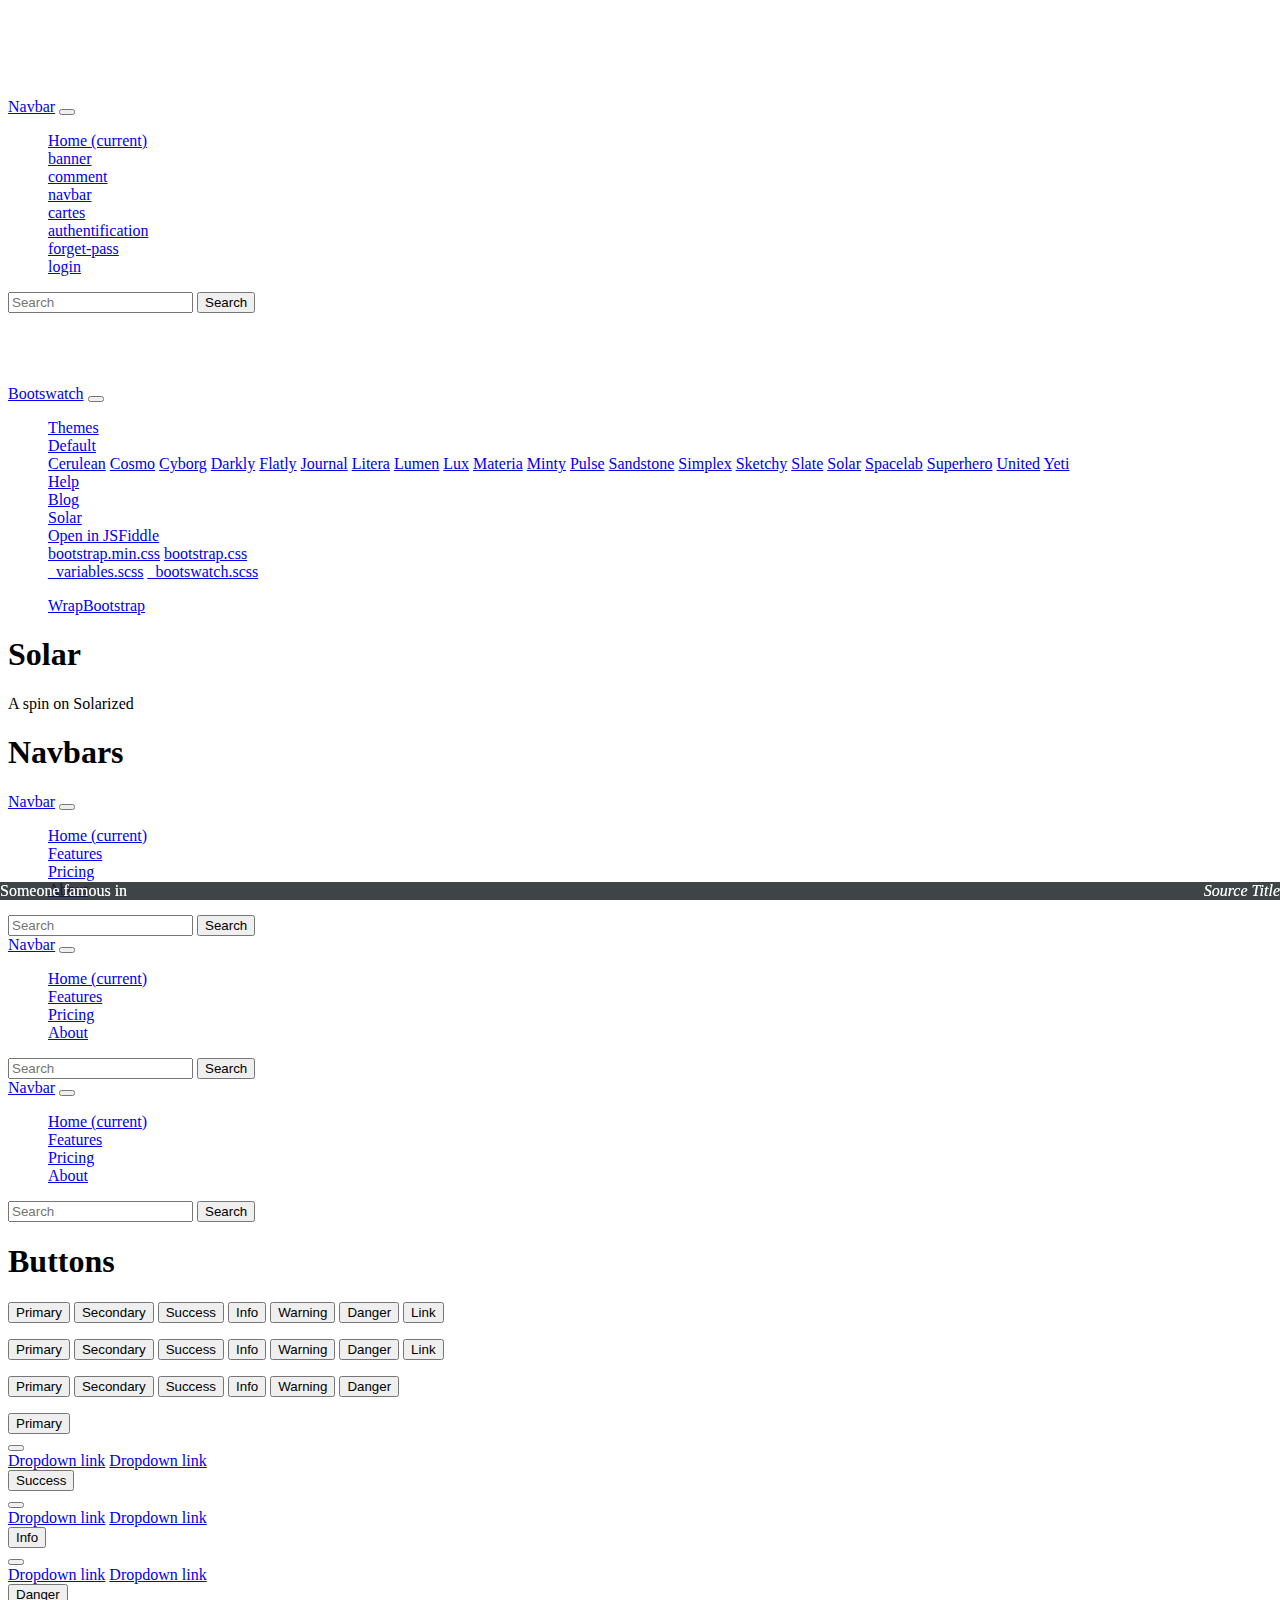
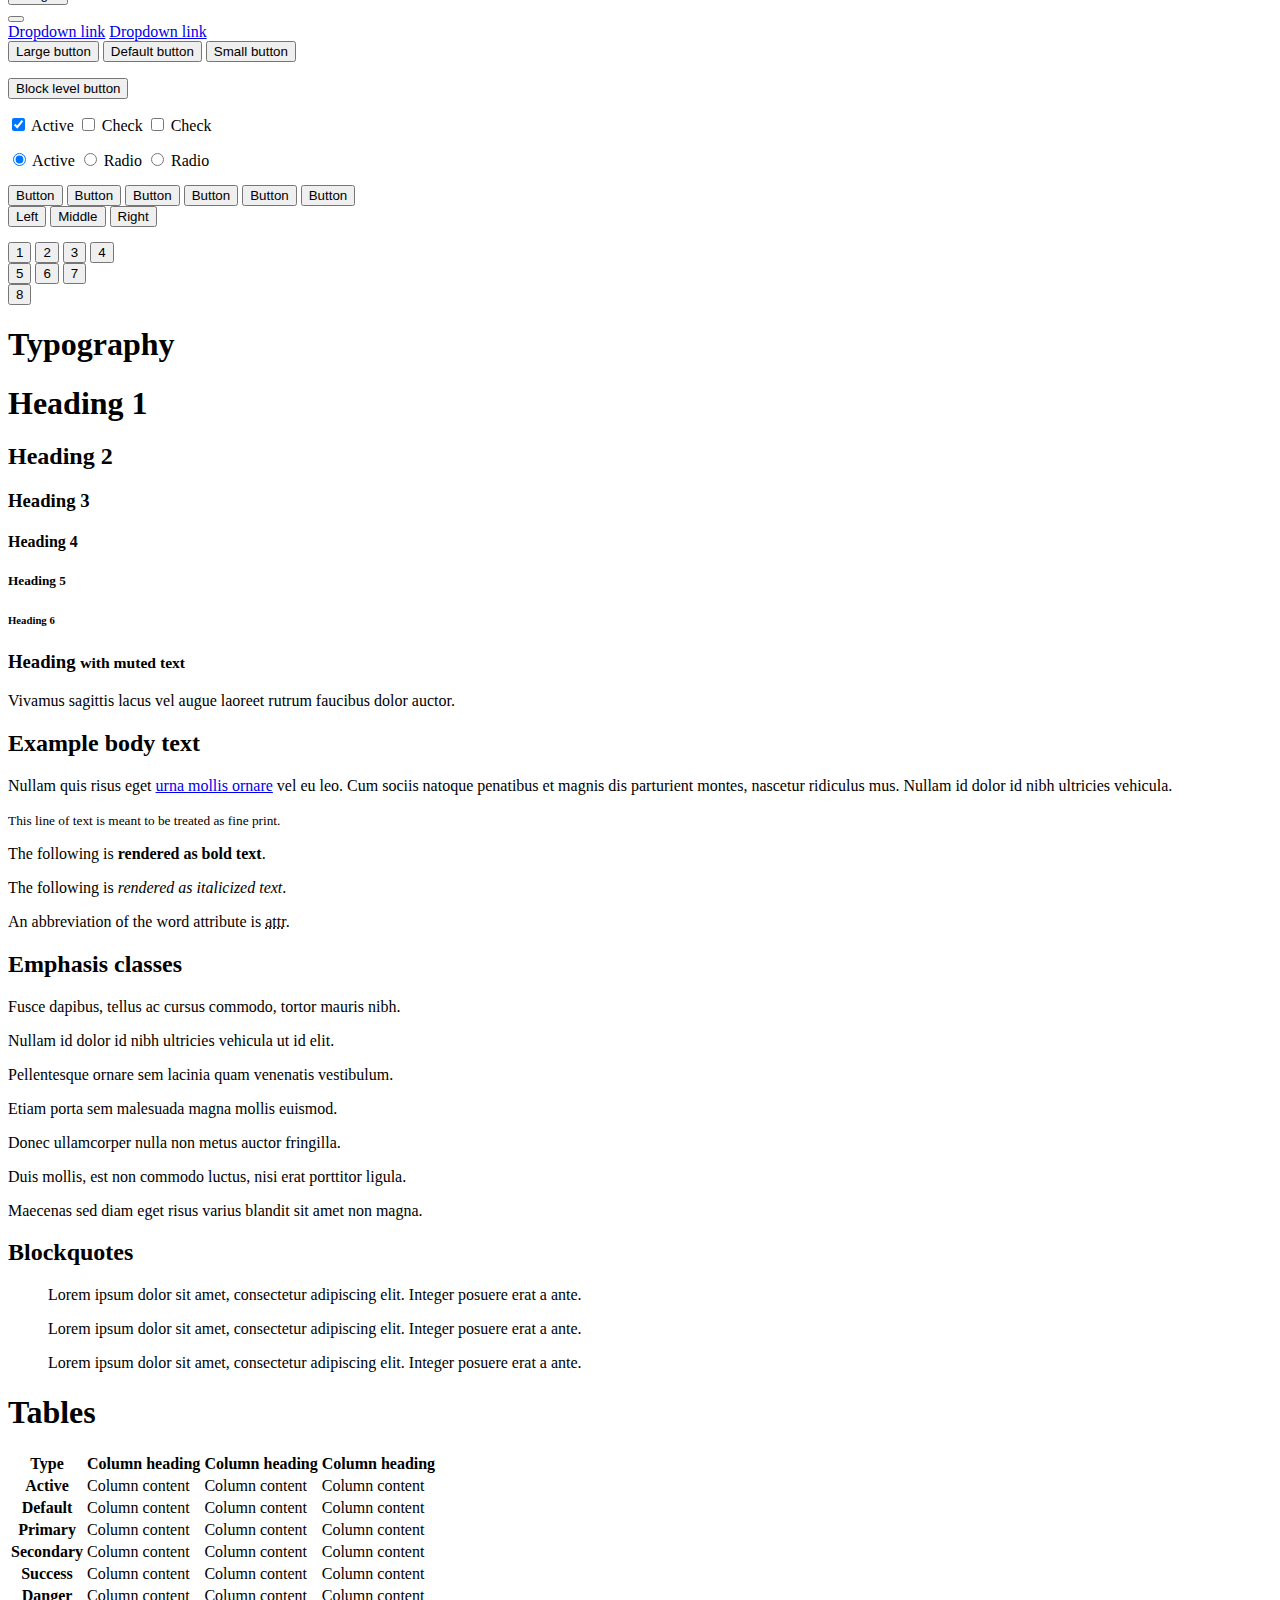
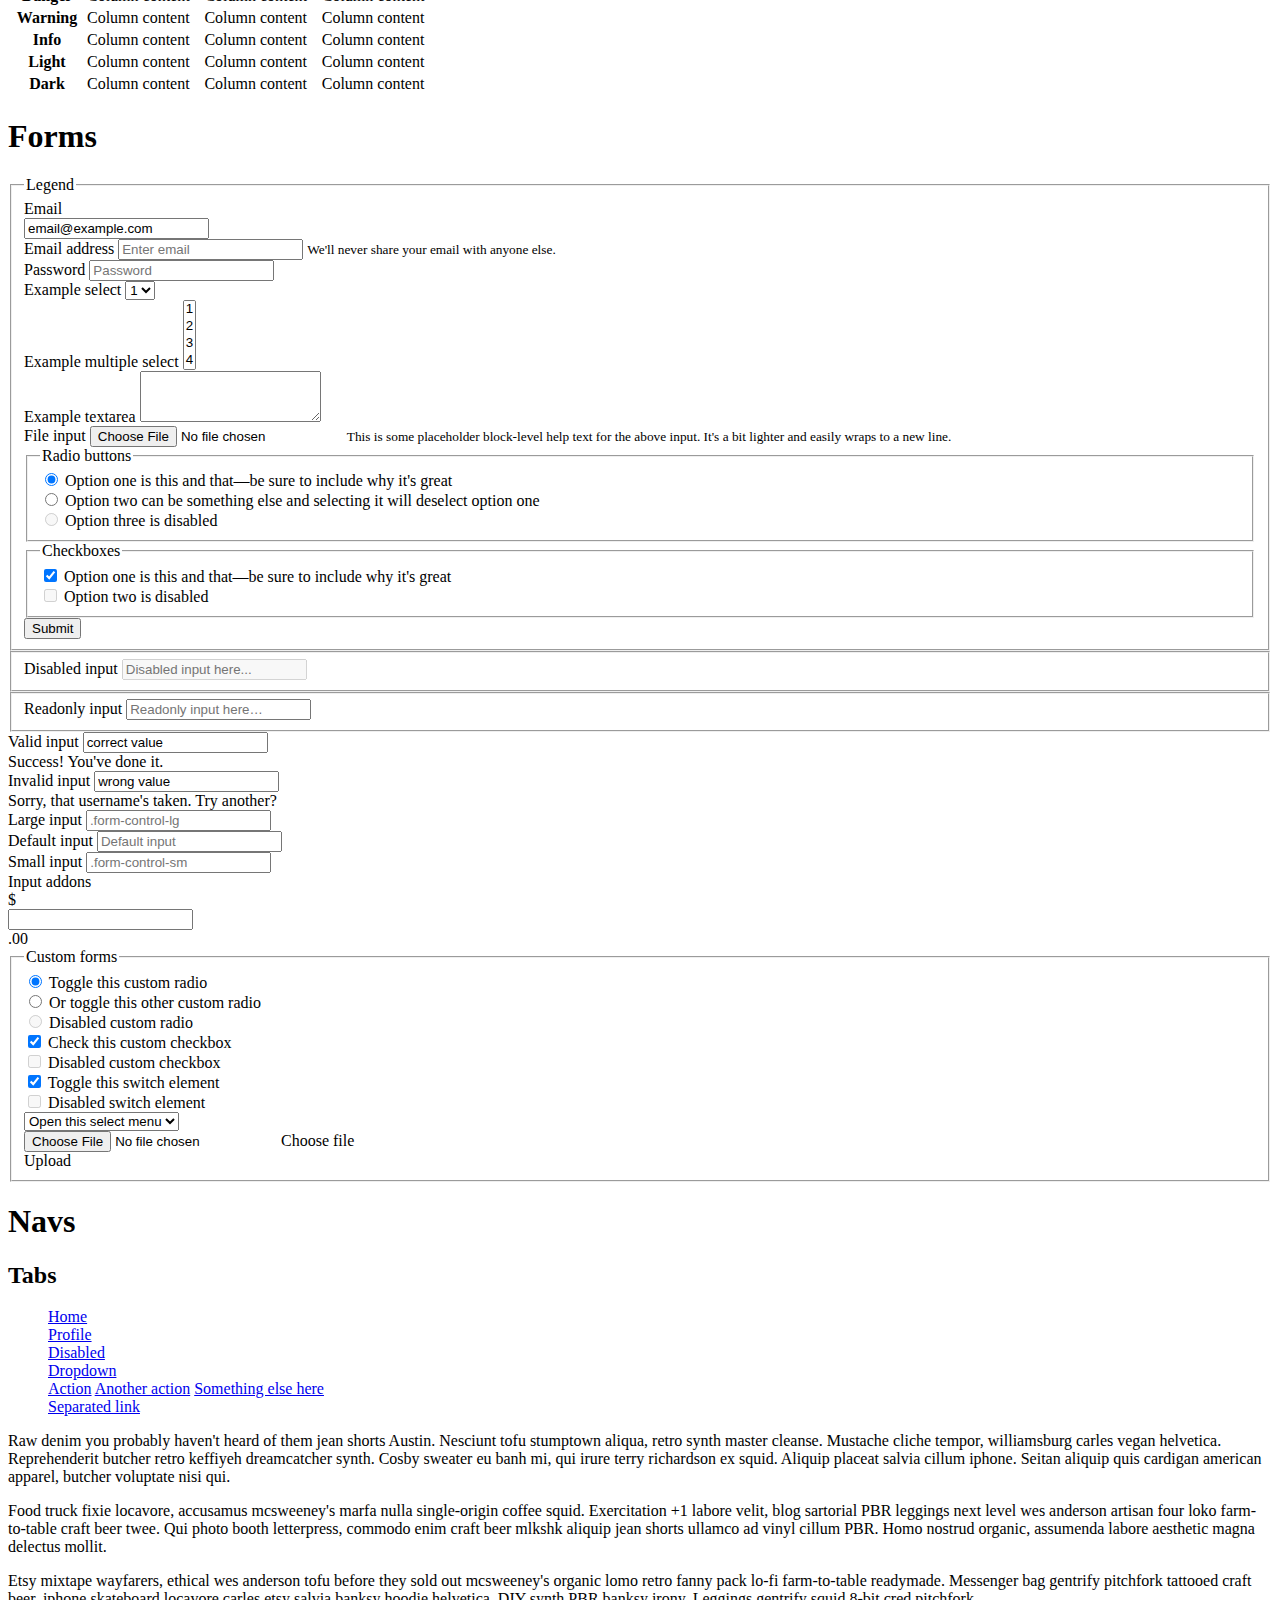
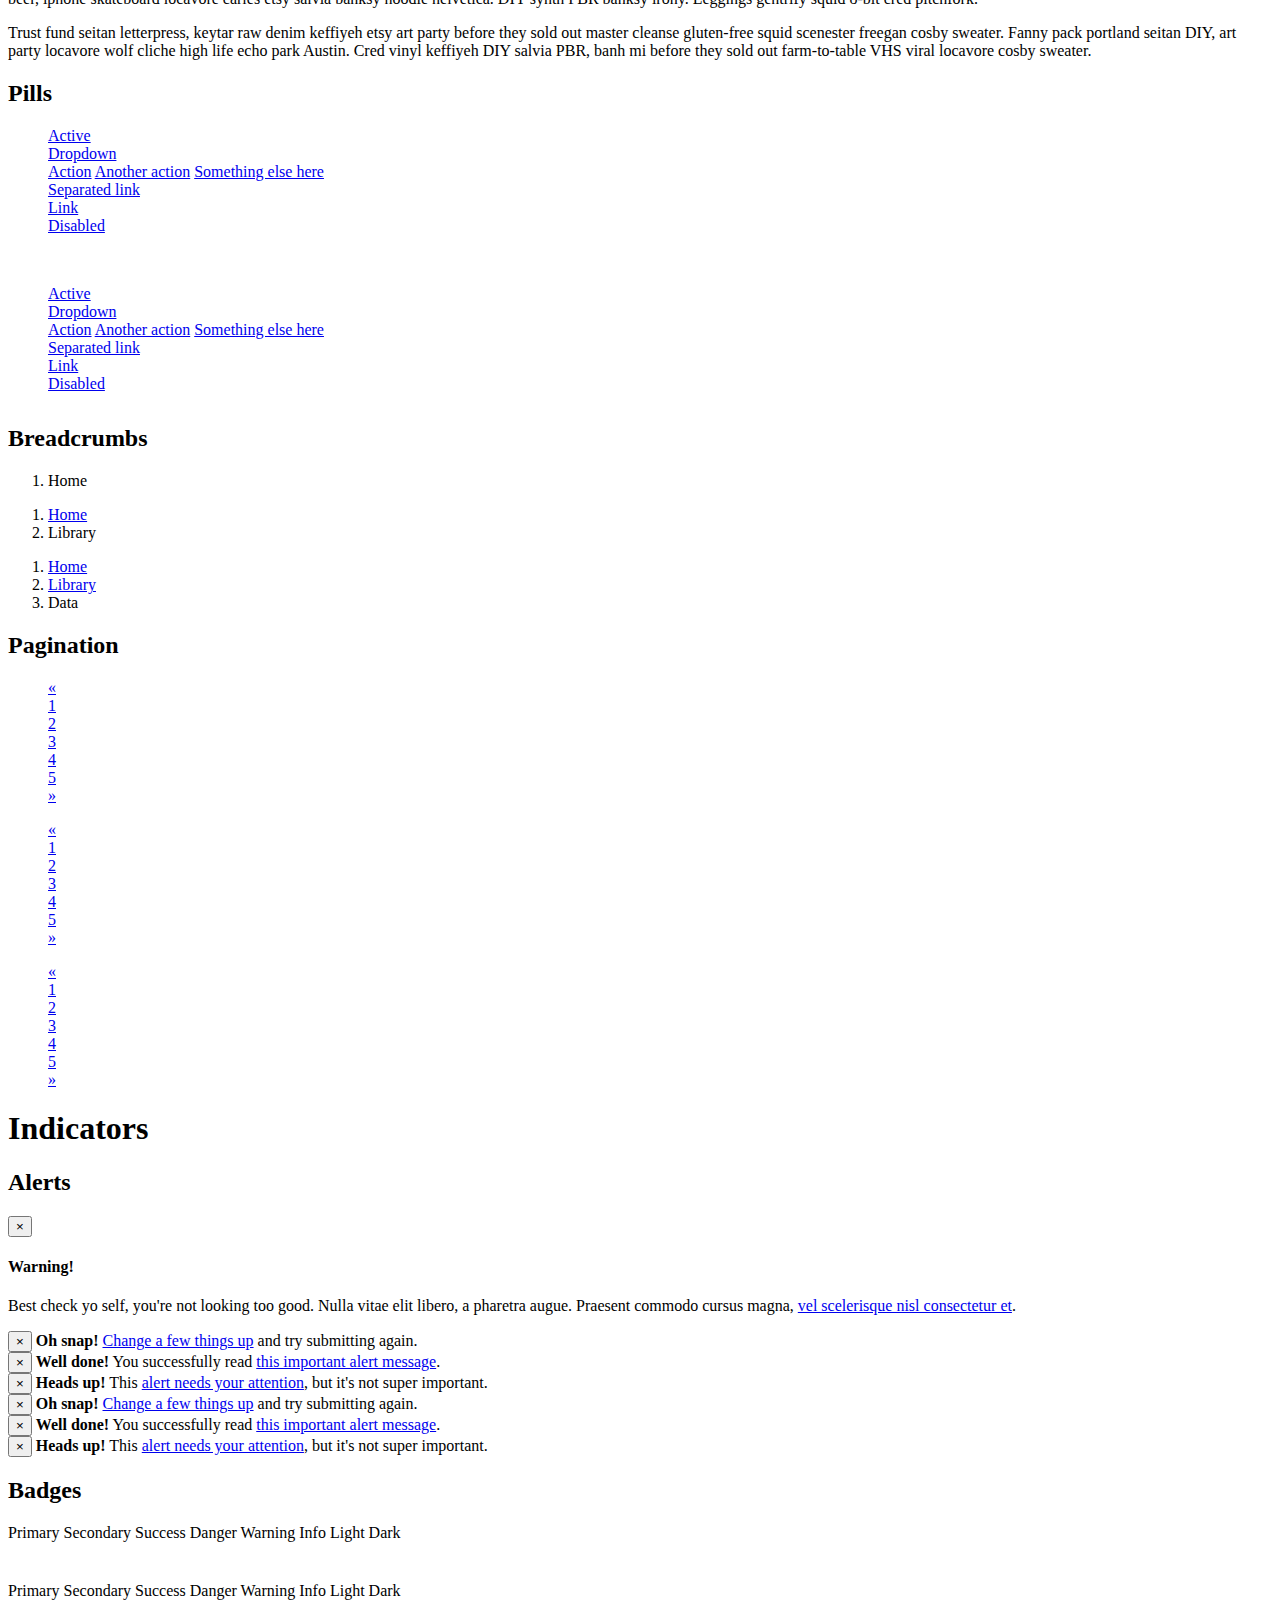
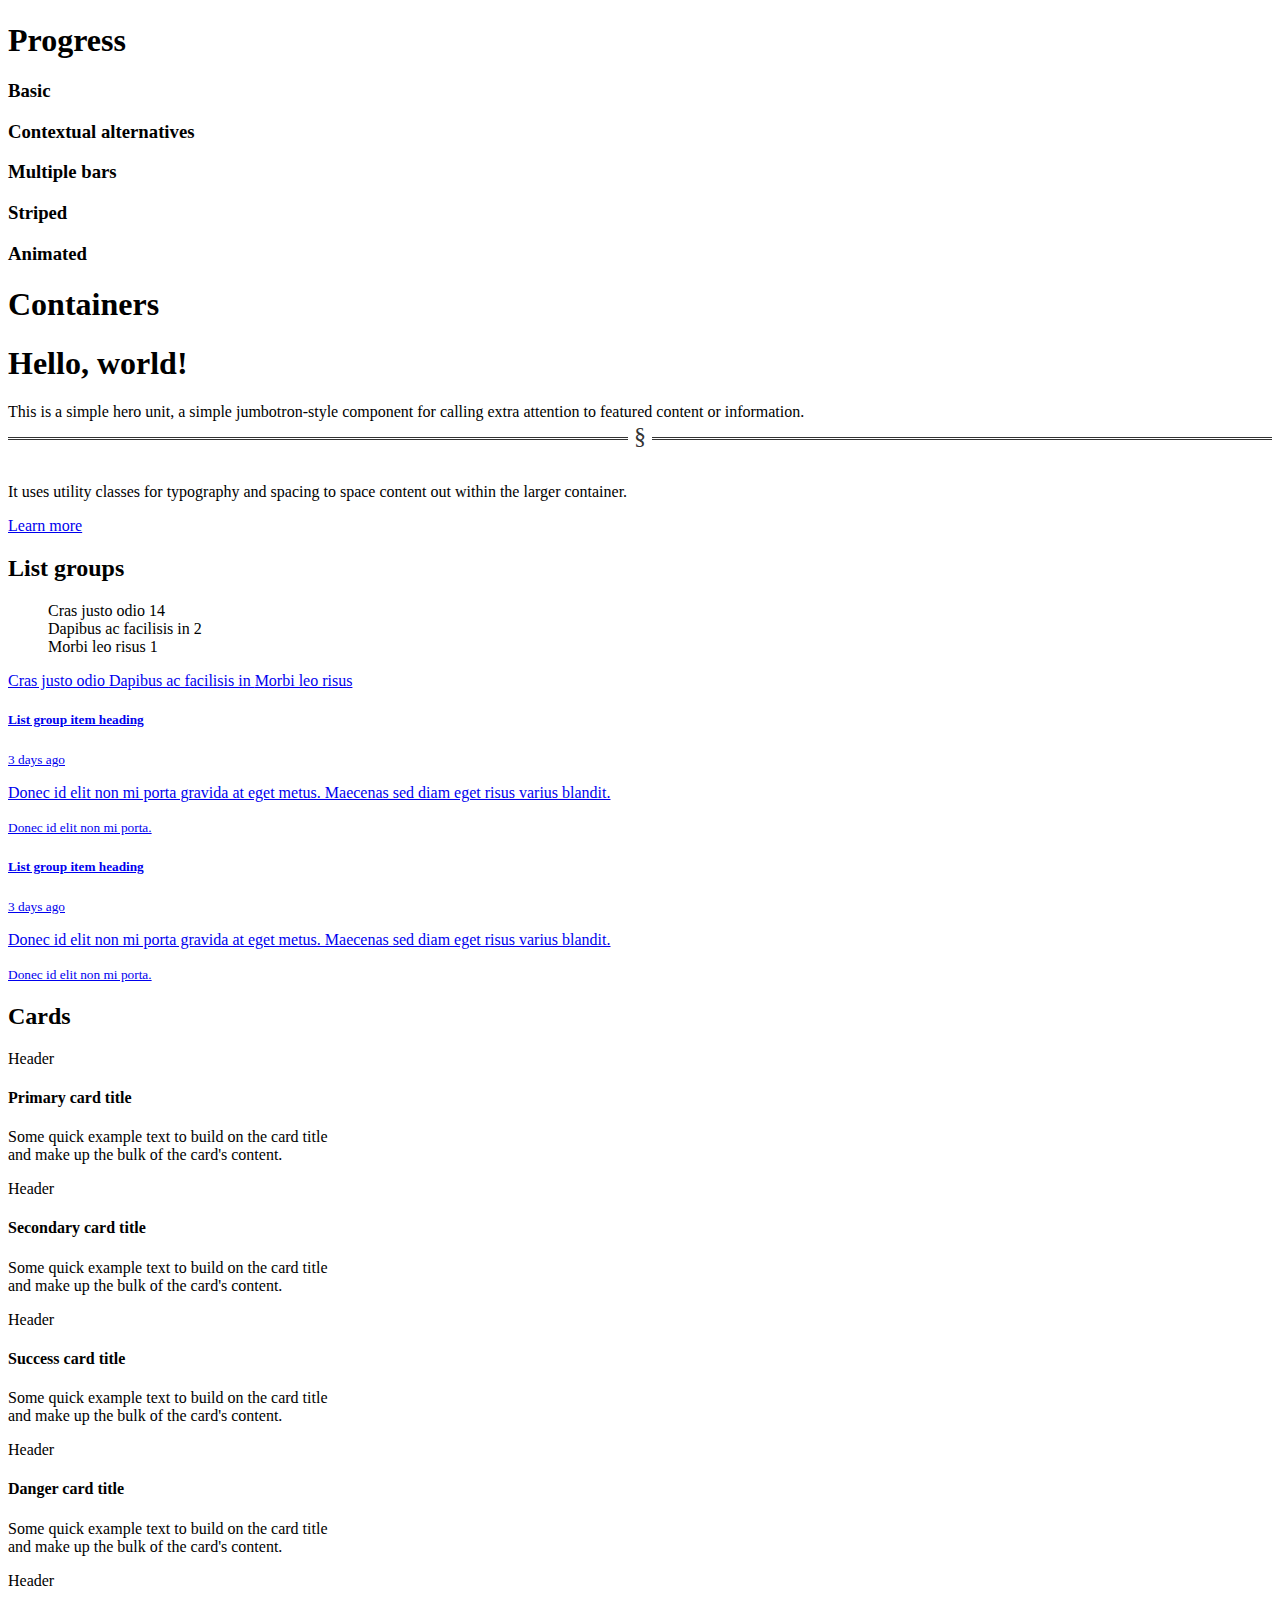
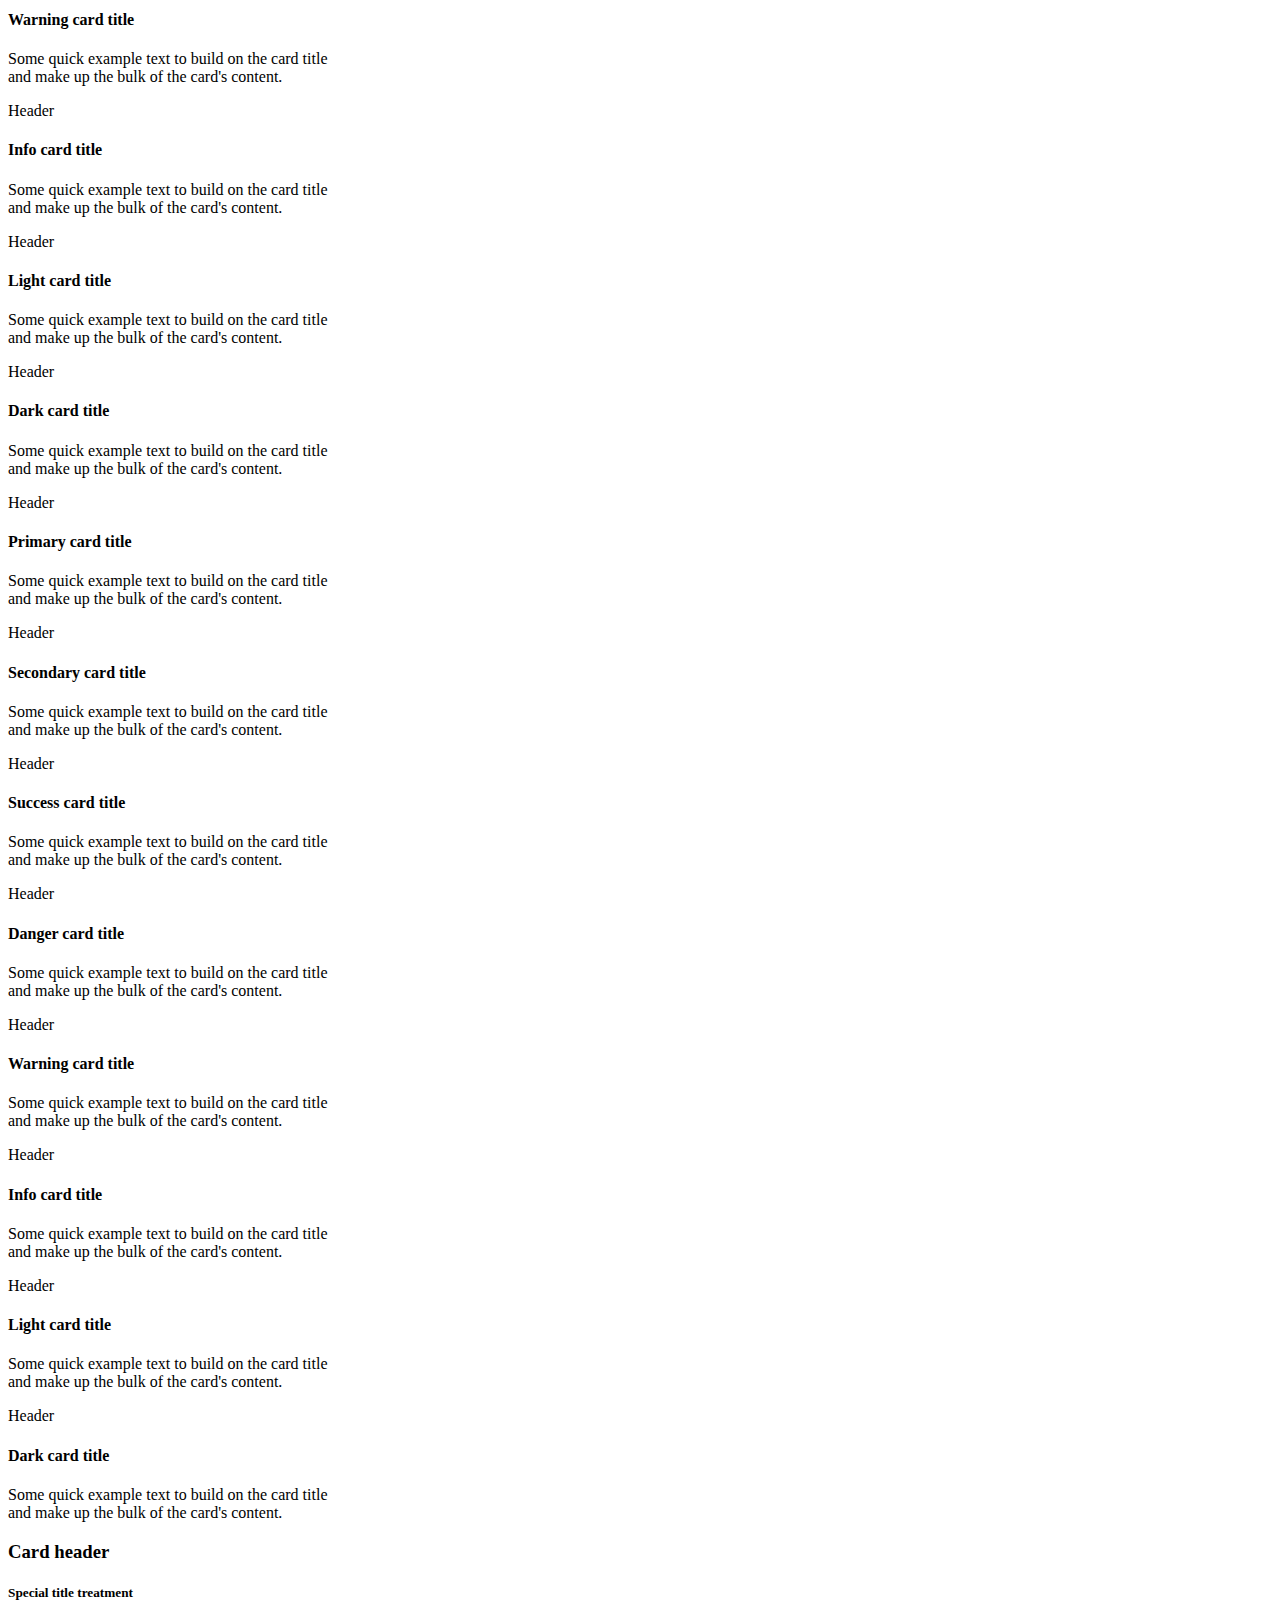
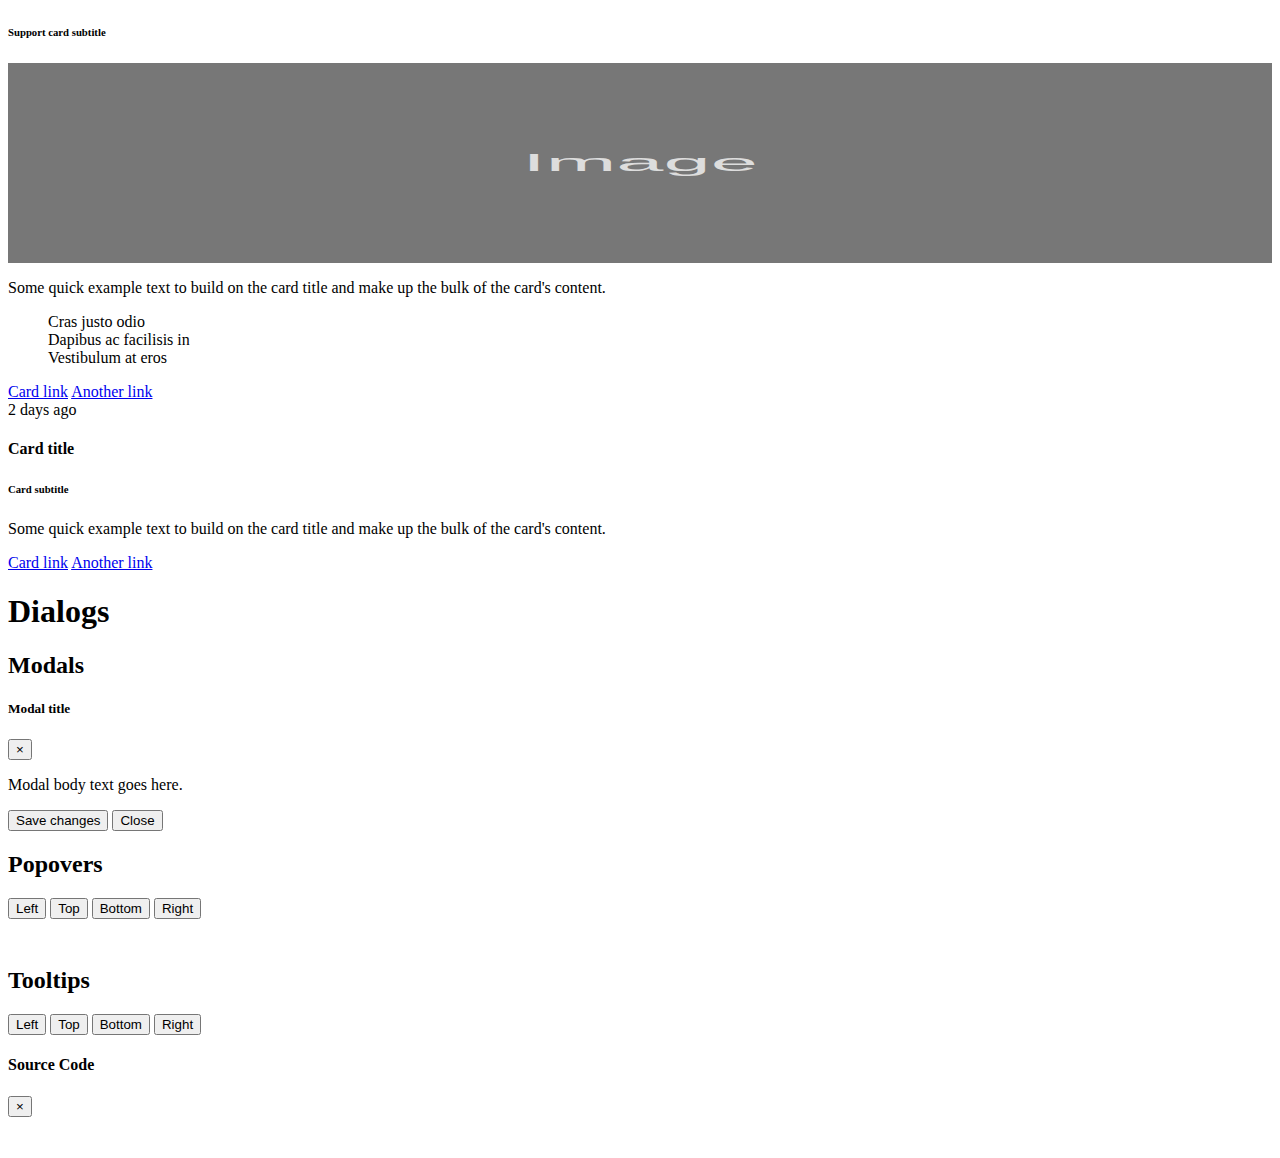
<file: index.html>
<!DOCTYPE html>
<html lang="en">
<head>
  <meta charset="UTF-8">
  <meta name="viewport" content="width=device-width, initial-scale=1.0">
  <meta http-equiv="X-UA-Compatible" content="ie=edge">
  <link rel="stylesheet" href="https://bootswatch.com/4/slate/bootstrap.min.css">
  <link rel="stylesheet" href="style.css">
  <title>Document</title>
</head>
<body>
  <br><br><br><br><br>
  <nav class="navbar navbar-expand-lg navbar-dark bg-dark fixed-top">
    <a class="navbar-brand" href="#">Navbar</a>
    <button class="navbar-toggler" type="button" data-toggle="collapse" data-target="#navbarColor02" aria-controls="navbarColor02" aria-expanded="false" aria-label="Toggle navigation">
      <span class="navbar-toggler-icon"></span>
    </button>
  
    <div class="collapse navbar-collapse" id="navbarColor02">
      <ul class="navbar-nav mr-auto">
        <li class="nav-item active">
          <a class="nav-link" href="#">Home <span class="sr-only">(current)</span></a>
        </li>
        <li class="nav-item">
          <a class="nav-link" href="banner.html">banner</a>
        </li>
        <li class="nav-item">
          <a class="nav-link" href="comment.html">comment</a>
        </li>
        <li class="nav-item">
          <a class="nav-link" href="navbar.html">navbar</a>
        </li>
        <li class="nav-item">
            <a class="nav-link" href="carte.html">cartes</a>
        </li>

        <li class="nav-item">
            <a class="nav-link" href="authentification_form.html">authentification</a>
        </li>

        <li class="nav-item">
            <a class="nav-link" href="forget_pass.html">forget-pass</a>
        </li>
        <li class="nav-item">
            <a class="nav-link" href="signin.html">login</a>
        </li>

      </ul>
      <form class="form-inline my-2 my-lg-0">
        <input class="form-control mr-sm-2" type="text" placeholder="Search">
        <button class="btn btn-secondary my-2 my-sm-0" type="submit">Search</button>
      </form>
    </div>
  </nav>
<!-- a copier avant ca -->

<br><br><br><br>
<div class="navbar navbar-expand-lg  navbar-dark bg-dark">
    <div class="container">
      <a href="../" class="navbar-brand">Bootswatch</a>
      <button class="navbar-toggler" type="button" data-toggle="collapse" data-target="#navbarResponsive" aria-controls="navbarResponsive" aria-expanded="false" aria-label="Toggle navigation">
        <span class="navbar-toggler-icon"></span>
      </button>
      <div class="collapse navbar-collapse" id="navbarResponsive">
        <ul class="navbar-nav">
          <li class="nav-item dropdown">
            <a class="nav-link dropdown-toggle" data-toggle="dropdown" href="#" id="themes">Themes <span class="caret"></span></a>
            <div class="dropdown-menu" aria-labelledby="themes">
              <a class="dropdown-item" href="../default/">Default</a>
              <div class="dropdown-divider"></div>
              <a class="dropdown-item" href="../cerulean/">Cerulean</a>
              <a class="dropdown-item" href="../cosmo/">Cosmo</a>
              <a class="dropdown-item" href="../cyborg/">Cyborg</a>
              <a class="dropdown-item" href="../darkly/">Darkly</a>
              <a class="dropdown-item" href="../flatly/">Flatly</a>
              <a class="dropdown-item" href="../journal/">Journal</a>
              <a class="dropdown-item" href="../litera/">Litera</a>
              <a class="dropdown-item" href="../lumen/">Lumen</a>
              <a class="dropdown-item" href="../lux/">Lux</a>
              <a class="dropdown-item" href="../materia/">Materia</a>
              <a class="dropdown-item" href="../minty/">Minty</a>
              <a class="dropdown-item" href="../pulse/">Pulse</a>
              <a class="dropdown-item" href="../sandstone/">Sandstone</a>
              <a class="dropdown-item" href="../simplex/">Simplex</a>
              <a class="dropdown-item" href="../sketchy/">Sketchy</a>
              <a class="dropdown-item" href="../slate/">Slate</a>
              <a class="dropdown-item" href="../solar/">Solar</a>
              <a class="dropdown-item" href="../spacelab/">Spacelab</a>
              <a class="dropdown-item" href="../superhero/">Superhero</a>
              <a class="dropdown-item" href="../united/">United</a>
              <a class="dropdown-item" href="../yeti/">Yeti</a>
            </div>
          </li>
          <li class="nav-item">
            <a class="nav-link" href="../help/">Help</a>
          </li>
          <li class="nav-item">
            <a class="nav-link" href="http://blog.bootswatch.com">Blog</a>
          </li>
          <li class="nav-item dropdown">
            <a class="nav-link dropdown-toggle" data-toggle="dropdown" href="#" id="download">Solar <span class="caret"></span></a>
            <div class="dropdown-menu" aria-labelledby="download">
              <a class="dropdown-item" href="https://jsfiddle.net/bootswatch/mqoc3ah6/">Open in JSFiddle</a>
              <div class="dropdown-divider"></div>
              <a class="dropdown-item" href="../4/solar/bootstrap.min.css">bootstrap.min.css</a>
              <a class="dropdown-item" href="../4/solar/bootstrap.css">bootstrap.css</a>
              <div class="dropdown-divider"></div>
              <a class="dropdown-item" href="../4/solar/_variables.scss">_variables.scss</a>
              <a class="dropdown-item" href="../4/solar/_bootswatch.scss">_bootswatch.scss</a>
            </div>
          </li>
        </ul>

        <ul class="nav navbar-nav ml-auto">
          <li class="nav-item">
            <a class="nav-link" href="https://wrapbootstrap.com/?ref=bsw" target="_blank">WrapBootstrap</a>
          </li>
        </ul>

      </div>
    </div>
  </div>


  <div class="container">

    <div class="page-header" id="banner">
      <div class="row">
        <div class="col-lg-8 col-md-7 col-sm-6">
          <h1>Solar</h1>
          <p class="lead">A spin on Solarized</p>
        </div>
        <div class="col-lg-4 col-md-5 col-sm-6">
          <div class="sponsor">
            <script async type="text/javascript" src="//cdn.carbonads.com/carbon.js?serve=CKYIE23N&placement=bootswatchcom" id="_carbonads_js"></script>
          </div>
        </div>
      </div>
    </div>

    <!-- Navbar
    ================================================== -->
    <div class="bs-docs-section clearfix">
      <div class="row">
        <div class="col-lg-12">
          <div class="page-header">
            <h1 id="navbars">Navbars</h1>
          </div>

          <div class="bs-component">
            <nav class="navbar navbar-expand-lg navbar-dark bg-primary">
              <a class="navbar-brand" href="#">Navbar</a>
              <button class="navbar-toggler" type="button" data-toggle="collapse" data-target="#navbarColor01" aria-controls="navbarColor01" aria-expanded="false" aria-label="Toggle navigation">
                <span class="navbar-toggler-icon"></span>
              </button>

              <div class="collapse navbar-collapse" id="navbarColor01">
                <ul class="navbar-nav mr-auto">
                  <li class="nav-item active">
                    <a class="nav-link" href="#">Home <span class="sr-only">(current)</span></a>
                  </li>
                  <li class="nav-item">
                    <a class="nav-link" href="#">Features</a>
                  </li>
                  <li class="nav-item">
                    <a class="nav-link" href="#">Pricing</a>
                  </li>
                  <li class="nav-item">
                    <a class="nav-link" href="#">About</a>
                  </li>
                </ul>
                <form class="form-inline my-2 my-lg-0">
                  <input class="form-control mr-sm-2" type="text" placeholder="Search">
                  <button class="btn btn-secondary my-2 my-sm-0" type="submit">Search</button>
                </form>
              </div>
            </nav>
          </div>

          <div class="bs-component">
            <nav class="navbar navbar-expand-lg navbar-dark bg-dark">
              <a class="navbar-brand" href="#">Navbar</a>
              <button class="navbar-toggler" type="button" data-toggle="collapse" data-target="#navbarColor02" aria-controls="navbarColor02" aria-expanded="false" aria-label="Toggle navigation">
                <span class="navbar-toggler-icon"></span>
              </button>

              <div class="collapse navbar-collapse" id="navbarColor02">
                <ul class="navbar-nav mr-auto">
                  <li class="nav-item active">
                    <a class="nav-link" href="#">Home <span class="sr-only">(current)</span></a>
                  </li>
                  <li class="nav-item">
                    <a class="nav-link" href="#">Features</a>
                  </li>
                  <li class="nav-item">
                    <a class="nav-link" href="#">Pricing</a>
                  </li>
                  <li class="nav-item">
                    <a class="nav-link" href="#">About</a>
                  </li>
                </ul>
                <form class="form-inline my-2 my-lg-0">
                  <input class="form-control mr-sm-2" type="text" placeholder="Search">
                  <button class="btn btn-secondary my-2 my-sm-0" type="submit">Search</button>
                </form>
              </div>
            </nav>
          </div>

          <div class="bs-component">
            <nav class="navbar navbar-expand-lg navbar-light bg-light">
              <a class="navbar-brand" href="#">Navbar</a>
              <button class="navbar-toggler" type="button" data-toggle="collapse" data-target="#navbarColor03" aria-controls="navbarColor03" aria-expanded="false" aria-label="Toggle navigation">
                <span class="navbar-toggler-icon"></span>
              </button>

              <div class="collapse navbar-collapse" id="navbarColor03">
                <ul class="navbar-nav mr-auto">
                  <li class="nav-item active">
                    <a class="nav-link" href="#">Home <span class="sr-only">(current)</span></a>
                  </li>
                  <li class="nav-item">
                    <a class="nav-link" href="#">Features</a>
                  </li>
                  <li class="nav-item">
                    <a class="nav-link" href="#">Pricing</a>
                  </li>
                  <li class="nav-item">
                    <a class="nav-link" href="#">About</a>
                  </li>
                </ul>
                <form class="form-inline my-2 my-lg-0">
                  <input class="form-control mr-sm-2" type="text" placeholder="Search">
                  <button class="btn btn-secondary my-2 my-sm-0" type="submit">Search</button>
                </form>
              </div>
            </nav>
          </div>

        </div>
      </div>
    </div>


    <!-- Buttons
    ================================================== -->
    <div class="bs-docs-section">
      <div class="page-header">
        <div class="row">
          <div class="col-lg-12">
            <h1 id="buttons">Buttons</h1>
          </div>
        </div>
      </div>

      <div class="row">
        <div class="col-lg-7">

          <p class="bs-component">
            <button type="button" class="btn btn-primary">Primary</button>
            <button type="button" class="btn btn-secondary">Secondary</button>
            <button type="button" class="btn btn-success">Success</button>
            <button type="button" class="btn btn-info">Info</button>
            <button type="button" class="btn btn-warning">Warning</button>
            <button type="button" class="btn btn-danger">Danger</button>
            <button type="button" class="btn btn-link">Link</button>
          </p>

          <p class="bs-component">
            <button type="button" class="btn btn-primary disabled">Primary</button>
            <button type="button" class="btn btn-secondary disabled">Secondary</button>
            <button type="button" class="btn btn-success disabled">Success</button>
            <button type="button" class="btn btn-info disabled">Info</button>
            <button type="button" class="btn btn-warning disabled">Warning</button>
            <button type="button" class="btn btn-danger disabled">Danger</button>
            <button type="button" class="btn btn-link disabled">Link</button>
          </p>

          <p class="bs-component">
            <button type="button" class="btn btn-outline-primary">Primary</button>
            <button type="button" class="btn btn-outline-secondary">Secondary</button>
            <button type="button" class="btn btn-outline-success">Success</button>
            <button type="button" class="btn btn-outline-info">Info</button>
            <button type="button" class="btn btn-outline-warning">Warning</button>
            <button type="button" class="btn btn-outline-danger">Danger</button>
          </p>

          <div class="bs-component">
            <div class="btn-group" role="group" aria-label="Button group with nested dropdown">
              <button type="button" class="btn btn-primary">Primary</button>
              <div class="btn-group" role="group">
                <button id="btnGroupDrop1" type="button" class="btn btn-primary dropdown-toggle" data-toggle="dropdown" aria-haspopup="true" aria-expanded="false"></button>
                <div class="dropdown-menu" aria-labelledby="btnGroupDrop1">
                  <a class="dropdown-item" href="#">Dropdown link</a>
                  <a class="dropdown-item" href="#">Dropdown link</a>
                </div>
              </div>
            </div>

            <div class="btn-group" role="group" aria-label="Button group with nested dropdown">
              <button type="button" class="btn btn-success">Success</button>
              <div class="btn-group" role="group">
                <button id="btnGroupDrop2" type="button" class="btn btn-success dropdown-toggle" data-toggle="dropdown" aria-haspopup="true" aria-expanded="false"></button>
                <div class="dropdown-menu" aria-labelledby="btnGroupDrop2">
                  <a class="dropdown-item" href="#">Dropdown link</a>
                  <a class="dropdown-item" href="#">Dropdown link</a>
                </div>
              </div>
            </div>
            
            <div class="btn-group" role="group" aria-label="Button group with nested dropdown">
              <button type="button" class="btn btn-info">Info</button>
              <div class="btn-group" role="group">
                <button id="btnGroupDrop3" type="button" class="btn btn-info dropdown-toggle" data-toggle="dropdown" aria-haspopup="true" aria-expanded="false"></button>
                <div class="dropdown-menu" aria-labelledby="btnGroupDrop3">
                  <a class="dropdown-item" href="#">Dropdown link</a>
                  <a class="dropdown-item" href="#">Dropdown link</a>
                </div>
              </div>
            </div>
            
            <div class="btn-group" role="group" aria-label="Button group with nested dropdown">
              <button type="button" class="btn btn-danger">Danger</button>
              <div class="btn-group" role="group">
                <button id="btnGroupDrop4" type="button" class="btn btn-danger dropdown-toggle" data-toggle="dropdown" aria-haspopup="true" aria-expanded="false"></button>
                <div class="dropdown-menu" aria-labelledby="btnGroupDrop4">
                  <a class="dropdown-item" href="#">Dropdown link</a>
                  <a class="dropdown-item" href="#">Dropdown link</a>
                </div>
              </div>
            </div>
          </div>

          <div class="bs-component">
            <button type="button" class="btn btn-primary btn-lg">Large button</button>
            <button type="button" class="btn btn-primary">Default button</button>
            <button type="button" class="btn btn-primary btn-sm">Small button</button>
          </div>

        </div>
        <div class="col-lg-5">

          <p class="bs-component">
            <button type="button" class="btn btn-primary btn-lg btn-block">Block level button</button>
          </p>

          <div class="bs-component" style="margin-bottom: 15px;">
            <div class="btn-group btn-group-toggle" data-toggle="buttons">
              <label class="btn btn-primary active">
                <input type="checkbox" checked autocomplete="off"> Active
              </label>
              <label class="btn btn-primary">
                <input type="checkbox" autocomplete="off"> Check
              </label>
              <label class="btn btn-primary">
                <input type="checkbox" autocomplete="off"> Check
              </label>
            </div>
          </div>

          <div class="bs-component" style="margin-bottom: 15px;">
            <div class="btn-group btn-group-toggle" data-toggle="buttons">
              <label class="btn btn-primary active">
                <input type="radio" name="options" id="option1" autocomplete="off" checked> Active
              </label>
              <label class="btn btn-primary">
                <input type="radio" name="options" id="option2" autocomplete="off"> Radio
              </label>
              <label class="btn btn-primary">
                <input type="radio" name="options" id="option3" autocomplete="off"> Radio
              </label>
            </div>
          </div>

          <div class="bs-component">
            <div class="btn-group-vertical" data-toggle="buttons">
              <button type="button" class="btn btn-primary">Button</button>
              <button type="button" class="btn btn-primary">Button</button>
              <button type="button" class="btn btn-primary">Button</button>
              <button type="button" class="btn btn-primary">Button</button>
              <button type="button" class="btn btn-primary">Button</button>
              <button type="button" class="btn btn-primary">Button</button>
            </div>
          </div>

          <div class="bs-component" style="margin-bottom: 15px;">
            <div class="btn-group" role="group" aria-label="Basic example">
              <button type="button" class="btn btn-secondary">Left</button>
              <button type="button" class="btn btn-secondary">Middle</button>
              <button type="button" class="btn btn-secondary">Right</button>
            </div>
          </div>

          <div class="bs-component" style="margin-bottom: 15px;">
            <div class="btn-toolbar" role="toolbar" aria-label="Toolbar with button groups">
              <div class="btn-group mr-2" role="group" aria-label="First group">
                <button type="button" class="btn btn-secondary">1</button>
                <button type="button" class="btn btn-secondary">2</button>
                <button type="button" class="btn btn-secondary">3</button>
                <button type="button" class="btn btn-secondary">4</button>
              </div>
              <div class="btn-group mr-2" role="group" aria-label="Second group">
                <button type="button" class="btn btn-secondary">5</button>
                <button type="button" class="btn btn-secondary">6</button>
                <button type="button" class="btn btn-secondary">7</button>
              </div>
              <div class="btn-group" role="group" aria-label="Third group">
                <button type="button" class="btn btn-secondary">8</button>
              </div>
            </div>
          </div>

        </div>
      </div>
    </div>

    <!-- Typography
    ================================================== -->
    <div class="bs-docs-section">
      <div class="row">
        <div class="col-lg-12">
          <div class="page-header">
            <h1 id="typography">Typography</h1>
          </div>
        </div>
      </div>

      <!-- Headings -->

      <div class="row">
        <div class="col-lg-4">
          <div class="bs-component">
            <h1>Heading 1</h1>
            <h2>Heading 2</h2>
            <h3>Heading 3</h3>
            <h4>Heading 4</h4>
            <h5>Heading 5</h5>
            <h6>Heading 6</h6>
            <h3>
              Heading
              <small class="text-muted">with muted text</small>
            </h3>
            <p class="lead">Vivamus sagittis lacus vel augue laoreet rutrum faucibus dolor auctor.</p>
          </div>
        </div>
        <div class="col-lg-4">
          <div class="bs-component">
            <h2>Example body text</h2>
            <p>Nullam quis risus eget <a href="#">urna mollis ornare</a> vel eu leo. Cum sociis natoque penatibus et magnis dis parturient montes, nascetur ridiculus mus. Nullam id dolor id nibh ultricies vehicula.</p>
            <p><small>This line of text is meant to be treated as fine print.</small></p>
            <p>The following is <strong>rendered as bold text</strong>.</p>
            <p>The following is <em>rendered as italicized text</em>.</p>
            <p>An abbreviation of the word attribute is <abbr title="attribute">attr</abbr>.</p>
          </div>

        </div>
        <div class="col-lg-4">
          <div class="bs-component">
            <h2>Emphasis classes</h2>
            <p class="text-muted">Fusce dapibus, tellus ac cursus commodo, tortor mauris nibh.</p>
            <p class="text-primary">Nullam id dolor id nibh ultricies vehicula ut id elit.</p>
            <p class="text-secondary">Pellentesque ornare sem lacinia quam venenatis vestibulum.</p>
            <p class="text-warning">Etiam porta sem malesuada magna mollis euismod.</p>
            <p class="text-danger">Donec ullamcorper nulla non metus auctor fringilla.</p>
            <p class="text-success">Duis mollis, est non commodo luctus, nisi erat porttitor ligula.</p>
            <p class="text-info">Maecenas sed diam eget risus varius blandit sit amet non magna.</p>
          </div>

        </div>
      </div>

      <!-- Blockquotes -->

      <div class="row">
        <div class="col-lg-12">
          <h2 id="type-blockquotes">Blockquotes</h2>
        </div>
      </div>
      <div class="row">
        <div class="col-lg-4">
          <div class="bs-component">
            <blockquote class="blockquote">
              <p class="mb-0">Lorem ipsum dolor sit amet, consectetur adipiscing elit. Integer posuere erat a ante.</p>
              <footer class="blockquote-footer">Someone famous in <cite title="Source Title">Source Title</cite></footer>
            </blockquote>
          </div>
        </div>
        <div class="col-lg-4">
          <div class="bs-component">
            <blockquote class="blockquote text-center">
              <p class="mb-0">Lorem ipsum dolor sit amet, consectetur adipiscing elit. Integer posuere erat a ante.</p>
              <footer class="blockquote-footer">Someone famous in <cite title="Source Title">Source Title</cite></footer>
            </blockquote>
          </div>
        </div>
        <div class="col-lg-4">
          <div class="bs-component">
            <blockquote class="blockquote text-right">
              <p class="mb-0">Lorem ipsum dolor sit amet, consectetur adipiscing elit. Integer posuere erat a ante.</p>
              <footer class="blockquote-footer">Someone famous in <cite title="Source Title">Source Title</cite></footer>
            </blockquote>
          </div>
        </div>
      </div>
    </div>

    <!-- Tables
    ================================================== -->
    <div class="bs-docs-section">

      <div class="row">
        <div class="col-lg-12">
          <div class="page-header">
            <h1 id="tables">Tables</h1>
          </div>

          <div class="bs-component">
            <table class="table table-hover">
              <thead>
                <tr>
                  <th scope="col">Type</th>
                  <th scope="col">Column heading</th>
                  <th scope="col">Column heading</th>
                  <th scope="col">Column heading</th>
                </tr>
              </thead>
              <tbody>
                <tr class="table-active">
                  <th scope="row">Active</th>
                  <td>Column content</td>
                  <td>Column content</td>
                  <td>Column content</td>
                </tr>
                <tr>
                  <th scope="row">Default</th>
                  <td>Column content</td>
                  <td>Column content</td>
                  <td>Column content</td>
                </tr>
                <tr class="table-primary">
                  <th scope="row">Primary</th>
                  <td>Column content</td>
                  <td>Column content</td>
                  <td>Column content</td>
                </tr>
                <tr class="table-secondary">
                  <th scope="row">Secondary</th>
                  <td>Column content</td>
                  <td>Column content</td>
                  <td>Column content</td>
                </tr>
                <tr class="table-success">
                  <th scope="row">Success</th>
                  <td>Column content</td>
                  <td>Column content</td>
                  <td>Column content</td>
                </tr>
                <tr class="table-danger">
                  <th scope="row">Danger</th>
                  <td>Column content</td>
                  <td>Column content</td>
                  <td>Column content</td>
                </tr>
                <tr class="table-warning">
                  <th scope="row">Warning</th>
                  <td>Column content</td>
                  <td>Column content</td>
                  <td>Column content</td>
                </tr>
                <tr class="table-info">
                  <th scope="row">Info</th>
                  <td>Column content</td>
                  <td>Column content</td>
                  <td>Column content</td>
                </tr>
                <tr class="table-light">
                  <th scope="row">Light</th>
                  <td>Column content</td>
                  <td>Column content</td>
                  <td>Column content</td>
                </tr>
                <tr class="table-dark">
                  <th scope="row">Dark</th>
                  <td>Column content</td>
                  <td>Column content</td>
                  <td>Column content</td>
                </tr>
              </tbody>
            </table> 
          </div><!-- /example -->
        </div>
      </div>
    </div>

    <!-- Forms
    ================================================== -->
    <div class="bs-docs-section">
      <div class="row">
        <div class="col-lg-12">
          <div class="page-header">
            <h1 id="forms">Forms</h1>
          </div>
        </div>
      </div>

      <div class="row">
        <div class="col-lg-6">
          <div class="bs-component">
            <form>
              <fieldset>
                <legend>Legend</legend>
                <div class="form-group row">
                  <label for="staticEmail" class="col-sm-2 col-form-label">Email</label>
                  <div class="col-sm-10">
                    <input type="text" readonly class="form-control-plaintext" id="staticEmail" value="email@example.com">
                  </div>
                </div>
                <div class="form-group">
                  <label for="exampleInputEmail1">Email address</label>
                  <input type="email" class="form-control" id="exampleInputEmail1" aria-describedby="emailHelp" placeholder="Enter email">
                  <small id="emailHelp" class="form-text text-muted">We'll never share your email with anyone else.</small>
                </div>
                <div class="form-group">
                  <label for="exampleInputPassword1">Password</label>
                  <input type="password" class="form-control" id="exampleInputPassword1" placeholder="Password">
                </div>
                <div class="form-group">
                  <label for="exampleSelect1">Example select</label>
                  <select class="form-control" id="exampleSelect1">
                    <option>1</option>
                    <option>2</option>
                    <option>3</option>
                    <option>4</option>
                    <option>5</option>
                  </select>
                </div>
                <div class="form-group">
                  <label for="exampleSelect2">Example multiple select</label>
                  <select multiple class="form-control" id="exampleSelect2">
                    <option>1</option>
                    <option>2</option>
                    <option>3</option>
                    <option>4</option>
                    <option>5</option>
                  </select>
                </div>
                <div class="form-group">
                  <label for="exampleTextarea">Example textarea</label>
                  <textarea class="form-control" id="exampleTextarea" rows="3"></textarea>
                </div>
                <div class="form-group">
                  <label for="exampleInputFile">File input</label>
                  <input type="file" class="form-control-file" id="exampleInputFile" aria-describedby="fileHelp">
                  <small id="fileHelp" class="form-text text-muted">This is some placeholder block-level help text for the above input. It's a bit lighter and easily wraps to a new line.</small>
                </div>
                <fieldset class="form-group">
                  <legend>Radio buttons</legend>
                  <div class="form-check">
                    <label class="form-check-label">
                      <input type="radio" class="form-check-input" name="optionsRadios" id="optionsRadios1" value="option1" checked>
                      Option one is this and that&mdash;be sure to include why it's great
                    </label>
                  </div>
                  <div class="form-check">
                  <label class="form-check-label">
                      <input type="radio" class="form-check-input" name="optionsRadios" id="optionsRadios2" value="option2">
                      Option two can be something else and selecting it will deselect option one
                    </label>
                  </div>
                  <div class="form-check disabled">
                  <label class="form-check-label">
                      <input type="radio" class="form-check-input" name="optionsRadios" id="optionsRadios3" value="option3" disabled>
                      Option three is disabled
                    </label>
                  </div>
                </fieldset>
                <fieldset class="form-group">
                  <legend>Checkboxes</legend>
                  <div class="form-check">
                    <label class="form-check-label">
                      <input class="form-check-input" type="checkbox" value="" checked>
                      Option one is this and that&mdash;be sure to include why it's great
                    </label>
                  </div>
                  <div class="form-check disabled">
                    <label class="form-check-label">
                      <input class="form-check-input" type="checkbox" value="" disabled>
                      Option two is disabled
                    </label>
                  </div>
                </fieldset>
                <button type="submit" class="btn btn-primary">Submit</button>
              </fieldset>
            </form>
          </div>
        </div>
        <div class="col-lg-4 offset-lg-1">

          <form class="bs-component">
            <div class="form-group">
              <fieldset disabled>
                <label class="control-label" for="disabledInput">Disabled input</label>
                <input class="form-control" id="disabledInput" type="text" placeholder="Disabled input here..." disabled="">
              </fieldset>
            </div>

            <div class="form-group">
              <fieldset>
                <label class="control-label" for="readOnlyInput">Readonly input</label>
                <input class="form-control" id="readOnlyInput" type="text" placeholder="Readonly input here…" readonly>
              </fieldset>
            </div>

            <div class="form-group has-success">
              <label class="form-control-label" for="inputSuccess1">Valid input</label>
              <input type="text" value="correct value" class="form-control is-valid" id="inputValid">
              <div class="valid-feedback">Success! You've done it.</div>
            </div>

            <div class="form-group has-danger">
              <label class="form-control-label" for="inputDanger1">Invalid input</label>
              <input type="text" value="wrong value" class="form-control is-invalid" id="inputInvalid">
              <div class="invalid-feedback">Sorry, that username's taken. Try another?</div>
            </div>

            <div class="form-group">
              <label class="col-form-label col-form-label-lg" for="inputLarge">Large input</label>
              <input class="form-control form-control-lg" type="text" placeholder=".form-control-lg" id="inputLarge">
            </div>

            <div class="form-group">
              <label class="col-form-label" for="inputDefault">Default input</label>
              <input type="text" class="form-control" placeholder="Default input" id="inputDefault">
            </div>

            <div class="form-group">
              <label class="col-form-label col-form-label-sm" for="inputSmall">Small input</label>
              <input class="form-control form-control-sm" type="text" placeholder=".form-control-sm" id="inputSmall">
            </div>

            <div class="form-group">
              <label class="control-label">Input addons</label>
              <div class="form-group">
                <div class="input-group mb-3">
                  <div class="input-group-prepend">
                    <span class="input-group-text">$</span>
                  </div>
                  <input type="text" class="form-control" aria-label="Amount (to the nearest dollar)">
                  <div class="input-group-append">
                    <span class="input-group-text">.00</span>
                  </div>
                </div>
              </div>
            </div>
          </form>

          <div class="bs-component">
            <fieldset>
              <legend>Custom forms</legend>
              <div class="form-group">
                <div class="custom-control custom-radio">
                  <input type="radio" id="customRadio1" name="customRadio" class="custom-control-input" checked>
                  <label class="custom-control-label" for="customRadio1">Toggle this custom radio</label>
                </div>
                <div class="custom-control custom-radio">
                  <input type="radio" id="customRadio2" name="customRadio" class="custom-control-input">
                  <label class="custom-control-label" for="customRadio2">Or toggle this other custom radio</label>
                </div>
                <div class="custom-control custom-radio">
                  <input type="radio" id="customRadio3" name="customRadio" class="custom-control-input" disabled>
                  <label class="custom-control-label" for="customRadio3">Disabled custom radio</label>
                </div>
              </div>
              <div class="form-group">
                <div class="custom-control custom-checkbox">
                  <input type="checkbox" class="custom-control-input" id="customCheck1" checked>
                  <label class="custom-control-label" for="customCheck1">Check this custom checkbox</label>
                </div>
                <div class="custom-control custom-checkbox">
                  <input type="checkbox" class="custom-control-input" id="customCheck2" disabled>
                  <label class="custom-control-label" for="customCheck2">Disabled custom checkbox</label>
                </div>
              </div>
              <div class="form-group">
                <div class="custom-control custom-switch">
                  <input type="checkbox" class="custom-control-input" id="customSwitch1" checked>
                  <label class="custom-control-label" for="customSwitch1">Toggle this switch element</label>
                </div>
                <div class="custom-control custom-switch">
                  <input type="checkbox" class="custom-control-input" disabled id="customSwitch2">
                  <label class="custom-control-label" for="customSwitch2">Disabled switch element</label>
                </div>
              </div>
              <div class="form-group">
                <select class="custom-select">
                  <option selected>Open this select menu</option>
                  <option value="1">One</option>
                  <option value="2">Two</option>
                  <option value="3">Three</option>
                </select>
              </div>
              <div class="form-group">
                <div class="input-group mb-3">
                  <div class="custom-file">
                    <input type="file" class="custom-file-input" id="inputGroupFile02">
                    <label class="custom-file-label" for="inputGroupFile02">Choose file</label>
                  </div>
                  <div class="input-group-append">
                    <span class="input-group-text" id="">Upload</span>
                  </div>
                </div>
              </div>
            </fieldset>
          </div>

        </div>
      </div>
    </div>

    <!-- Navs
    ================================================== -->
    <div class="bs-docs-section">

      <div class="row">
        <div class="col-lg-12">
          <div class="page-header">
            <h1 id="navs">Navs</h1>
          </div>
        </div>
      </div>

      <div class="row" style="margin-bottom: 2rem;">
        <div class="col-lg-6">
          <h2 id="nav-tabs">Tabs</h2>
          <div class="bs-component">
            <ul class="nav nav-tabs">
              <li class="nav-item">
                <a class="nav-link active" data-toggle="tab" href="#home">Home</a>
              </li>
              <li class="nav-item">
                <a class="nav-link" data-toggle="tab" href="#profile">Profile</a>
              </li>
              <li class="nav-item">
                <a class="nav-link disabled" href="#">Disabled</a>
              </li>
              <li class="nav-item dropdown">
                <a class="nav-link dropdown-toggle" data-toggle="dropdown" href="#" role="button" aria-haspopup="true" aria-expanded="false">Dropdown</a>
                <div class="dropdown-menu">
                  <a class="dropdown-item" href="#">Action</a>
                  <a class="dropdown-item" href="#">Another action</a>
                  <a class="dropdown-item" href="#">Something else here</a>
                  <div class="dropdown-divider"></div>
                  <a class="dropdown-item" href="#">Separated link</a>
                </div>
              </li>
            </ul>
            <div id="myTabContent" class="tab-content">
              <div class="tab-pane fade show active" id="home">
                <p>Raw denim you probably haven't heard of them jean shorts Austin. Nesciunt tofu stumptown aliqua, retro synth master cleanse. Mustache cliche tempor, williamsburg carles vegan helvetica. Reprehenderit butcher retro keffiyeh dreamcatcher synth. Cosby sweater eu banh mi, qui irure terry richardson ex squid. Aliquip placeat salvia cillum iphone. Seitan aliquip quis cardigan american apparel, butcher voluptate nisi qui.</p>
              </div>
              <div class="tab-pane fade" id="profile">
                <p>Food truck fixie locavore, accusamus mcsweeney's marfa nulla single-origin coffee squid. Exercitation +1 labore velit, blog sartorial PBR leggings next level wes anderson artisan four loko farm-to-table craft beer twee. Qui photo booth letterpress, commodo enim craft beer mlkshk aliquip jean shorts ullamco ad vinyl cillum PBR. Homo nostrud organic, assumenda labore aesthetic magna delectus mollit.</p>
              </div>
              <div class="tab-pane fade" id="dropdown1">
                <p>Etsy mixtape wayfarers, ethical wes anderson tofu before they sold out mcsweeney's organic lomo retro fanny pack lo-fi farm-to-table readymade. Messenger bag gentrify pitchfork tattooed craft beer, iphone skateboard locavore carles etsy salvia banksy hoodie helvetica. DIY synth PBR banksy irony. Leggings gentrify squid 8-bit cred pitchfork.</p>
              </div>
              <div class="tab-pane fade" id="dropdown2">
                <p>Trust fund seitan letterpress, keytar raw denim keffiyeh etsy art party before they sold out master cleanse gluten-free squid scenester freegan cosby sweater. Fanny pack portland seitan DIY, art party locavore wolf cliche high life echo park Austin. Cred vinyl keffiyeh DIY salvia PBR, banh mi before they sold out farm-to-table VHS viral locavore cosby sweater.</p>
              </div>
            </div>
          </div>
        </div>

        <div class="col-lg-6">
          <h2 id="nav-pills">Pills</h2>
          <div class="bs-component">
            <ul class="nav nav-pills">
              <li class="nav-item">
                <a class="nav-link active" href="#">Active</a>
              </li>
              <li class="nav-item dropdown">
                <a class="nav-link dropdown-toggle" data-toggle="dropdown" href="#" role="button" aria-haspopup="true" aria-expanded="false">Dropdown</a>
                <div class="dropdown-menu">
                  <a class="dropdown-item" href="#">Action</a>
                  <a class="dropdown-item" href="#">Another action</a>
                  <a class="dropdown-item" href="#">Something else here</a>
                  <div class="dropdown-divider"></div>
                  <a class="dropdown-item" href="#">Separated link</a>
                </div>
              </li>
              <li class="nav-item">
                <a class="nav-link" href="#">Link</a>
              </li>
              <li class="nav-item">
                <a class="nav-link disabled" href="#">Disabled</a>
              </li>
            </ul>
          </div>
          <br>
          <div class="bs-component">
            <ul class="nav nav-pills flex-column">
              <li class="nav-item">
                <a class="nav-link active" href="#">Active</a>
              </li>
              <li class="nav-item dropdown">
                <a class="nav-link dropdown-toggle" data-toggle="dropdown" href="#" role="button" aria-haspopup="true" aria-expanded="false">Dropdown</a>
                <div class="dropdown-menu">
                  <a class="dropdown-item" href="#">Action</a>
                  <a class="dropdown-item" href="#">Another action</a>
                  <a class="dropdown-item" href="#">Something else here</a>
                  <div class="dropdown-divider"></div>
                  <a class="dropdown-item" href="#">Separated link</a>
                </div>
              </li>
              <li class="nav-item">
                <a class="nav-link" href="#">Link</a>
              </li>
              <li class="nav-item">
                <a class="nav-link disabled" href="#">Disabled</a>
              </li>
            </ul>
          </div>
        </div>
      </div>

      <div class="row">
        <div class="col-lg-6">
          <h2 id="nav-breadcrumbs">Breadcrumbs</h2>
          <div class="bs-component">
            <ol class="breadcrumb">
              <li class="breadcrumb-item active">Home</li>
            </ol>
            <ol class="breadcrumb">
              <li class="breadcrumb-item"><a href="#">Home</a></li>
              <li class="breadcrumb-item active">Library</li>
            </ol>
            <ol class="breadcrumb">
              <li class="breadcrumb-item"><a href="#">Home</a></li>
              <li class="breadcrumb-item"><a href="#">Library</a></li>
              <li class="breadcrumb-item active">Data</li>
            </ol>
          </div>
        </div>

        <div class="col-lg-6">
          <h2 id="pagination">Pagination</h2>
          <div class="bs-component">
            <div>
              <ul class="pagination">
                <li class="page-item disabled">
                  <a class="page-link" href="#">&laquo;</a>
                </li>
                <li class="page-item active">
                  <a class="page-link" href="#">1</a>
                </li>
                <li class="page-item">
                  <a class="page-link" href="#">2</a>
                </li>
                <li class="page-item">
                  <a class="page-link" href="#">3</a>
                </li>
                <li class="page-item">
                  <a class="page-link" href="#">4</a>
                </li>
                <li class="page-item">
                  <a class="page-link" href="#">5</a>
                </li>
                <li class="page-item">
                  <a class="page-link" href="#">&raquo;</a>
                </li>
              </ul>
            </div>

            <div>
              <ul class="pagination pagination-lg">
                <li class="page-item disabled">
                  <a class="page-link" href="#">&laquo;</a>
                </li>
                <li class="page-item active">
                  <a class="page-link" href="#">1</a>
                </li>
                <li class="page-item">
                  <a class="page-link" href="#">2</a>
                </li>
                <li class="page-item">
                  <a class="page-link" href="#">3</a>
                </li>
                <li class="page-item">
                  <a class="page-link" href="#">4</a>
                </li>
                <li class="page-item">
                  <a class="page-link" href="#">5</a>
                </li>
                <li class="page-item">
                  <a class="page-link" href="#">&raquo;</a>
                </li>
              </ul>
            </div>

            <div>
              <ul class="pagination pagination-sm">
                <li class="page-item disabled">
                  <a class="page-link" href="#">&laquo;</a>
                </li>
                <li class="page-item active">
                  <a class="page-link" href="#">1</a>
                </li>
                <li class="page-item">
                  <a class="page-link" href="#">2</a>
                </li>
                <li class="page-item">
                  <a class="page-link" href="#">3</a>
                </li>
                <li class="page-item">
                  <a class="page-link" href="#">4</a>
                </li>
                <li class="page-item">
                  <a class="page-link" href="#">5</a>
                </li>
                <li class="page-item">
                  <a class="page-link" href="#">&raquo;</a>
                </li>
              </ul>
            </div>

          </div>
        </div>
      </div>
    </div>

    <!-- Indicators
    ================================================== -->
    <div class="bs-docs-section">

      <div class="row">
        <div class="col-lg-12">
          <div class="page-header">
            <h1 id="indicators">Indicators</h1>
          </div>
        </div>
      </div>

      <div class="row">
        <div class="col-lg-12">
          <h2>Alerts</h2>
          <div class="bs-component">
            <div class="alert alert-dismissible alert-warning">
              <button type="button" class="close" data-dismiss="alert">&times;</button>
              <h4 class="alert-heading">Warning!</h4>
              <p class="mb-0">Best check yo self, you're not looking too good. Nulla vitae elit libero, a pharetra augue. Praesent commodo cursus magna, <a href="#" class="alert-link">vel scelerisque nisl consectetur et</a>.</p>
            </div>
          </div>
        </div>
      </div>
      <div class="row">
        <div class="col-lg-4">
          <div class="bs-component">
            <div class="alert alert-dismissible alert-danger">
              <button type="button" class="close" data-dismiss="alert">&times;</button>
              <strong>Oh snap!</strong> <a href="#" class="alert-link">Change a few things up</a> and try submitting again.
            </div>
          </div>
        </div>
        <div class="col-lg-4">
          <div class="bs-component">
            <div class="alert alert-dismissible alert-success">
              <button type="button" class="close" data-dismiss="alert">&times;</button>
              <strong>Well done!</strong> You successfully read <a href="#" class="alert-link">this important alert message</a>.
            </div>
          </div>
        </div>
        <div class="col-lg-4">
          <div class="bs-component">
            <div class="alert alert-dismissible alert-info">
              <button type="button" class="close" data-dismiss="alert">&times;</button>
              <strong>Heads up!</strong> This <a href="#" class="alert-link">alert needs your attention</a>, but it's not super important.
            </div>
          </div>
        </div>
      </div>
      <div class="row">
        <div class="col-lg-4">
          <div class="bs-component">
            <div class="alert alert-dismissible alert-primary">
              <button type="button" class="close" data-dismiss="alert">&times;</button>
              <strong>Oh snap!</strong> <a href="#" class="alert-link">Change a few things up</a> and try submitting again.
            </div>
          </div>
        </div>
        <div class="col-lg-4">
          <div class="bs-component">
            <div class="alert alert-dismissible alert-secondary">
              <button type="button" class="close" data-dismiss="alert">&times;</button>
              <strong>Well done!</strong> You successfully read <a href="#" class="alert-link">this important alert message</a>.
            </div>
          </div>
        </div>
        <div class="col-lg-4">
          <div class="bs-component">
            <div class="alert alert-dismissible alert-light">
              <button type="button" class="close" data-dismiss="alert">&times;</button>
              <strong>Heads up!</strong> This <a href="#" class="alert-link">alert needs your attention</a>, but it's not super important.
            </div>
          </div>
        </div>
      </div>
      <div>
        <h2>Badges</h2>
        <div class="bs-component" style="margin-bottom: 40px;">
          <span class="badge badge-primary">Primary</span>
          <span class="badge badge-secondary">Secondary</span>
          <span class="badge badge-success">Success</span>
          <span class="badge badge-danger">Danger</span>
          <span class="badge badge-warning">Warning</span>
          <span class="badge badge-info">Info</span>
          <span class="badge badge-light">Light</span>
          <span class="badge badge-dark">Dark</span>
        </div>
        <div class="bs-component">
          <span class="badge badge-pill badge-primary">Primary</span>
          <span class="badge badge-pill badge-secondary">Secondary</span>
          <span class="badge badge-pill badge-success">Success</span>
          <span class="badge badge-pill badge-danger">Danger</span>
          <span class="badge badge-pill badge-warning">Warning</span>
          <span class="badge badge-pill badge-info">Info</span>
          <span class="badge badge-pill badge-light">Light</span>
          <span class="badge badge-pill badge-dark">Dark</span>
        </div>
      </div>
    </div>

    <!-- Progress
    ================================================== -->
    <div class="bs-docs-section">

      <div class="row">
        <div class="col-lg-12">
          <div class="page-header">
            <h1 id="progress">Progress</h1>
          </div>

          <h3 id="progress-basic">Basic</h3>
          <div class="bs-component">
            <div class="progress">
              <div class="progress-bar" role="progressbar" style="width: 25%;" aria-valuenow="25" aria-valuemin="0" aria-valuemax="100"></div>
            </div>
          </div>

          <h3 id="progress-alternatives">Contextual alternatives</h3>
          <div class="bs-component">
            <div class="progress">
              <div class="progress-bar bg-success" role="progressbar" style="width: 25%" aria-valuenow="25" aria-valuemin="0" aria-valuemax="100"></div>
            </div>
            <div class="progress">
              <div class="progress-bar bg-info" role="progressbar" style="width: 50%" aria-valuenow="50" aria-valuemin="0" aria-valuemax="100"></div>
            </div>
            <div class="progress">
              <div class="progress-bar bg-warning" role="progressbar" style="width: 75%" aria-valuenow="75" aria-valuemin="0" aria-valuemax="100"></div>
            </div>
            <div class="progress">
              <div class="progress-bar bg-danger" role="progressbar" style="width: 100%" aria-valuenow="100" aria-valuemin="0" aria-valuemax="100"></div>
            </div>
          </div>

          <h3 id="progress-multiple">Multiple bars</h3>
          <div class="bs-component">
            <div class="progress">
              <div class="progress-bar" role="progressbar" style="width: 15%" aria-valuenow="15" aria-valuemin="0" aria-valuemax="100"></div>
              <div class="progress-bar bg-success" role="progressbar" style="width: 30%" aria-valuenow="30" aria-valuemin="0" aria-valuemax="100"></div>
              <div class="progress-bar bg-info" role="progressbar" style="width: 20%" aria-valuenow="20" aria-valuemin="0" aria-valuemax="100"></div>
            </div>
          </div>

          <h3 id="progress-striped">Striped</h3>
          <div class="bs-component">
            <div class="progress">
              <div class="progress-bar progress-bar-striped" role="progressbar" style="width: 10%" aria-valuenow="10" aria-valuemin="0" aria-valuemax="100"></div>
            </div>
            <div class="progress">
              <div class="progress-bar progress-bar-striped bg-success" role="progressbar" style="width: 25%" aria-valuenow="25" aria-valuemin="0" aria-valuemax="100"></div>
            </div>
            <div class="progress">
              <div class="progress-bar progress-bar-striped bg-info" role="progressbar" style="width: 50%" aria-valuenow="50" aria-valuemin="0" aria-valuemax="100"></div>
            </div>
            <div class="progress">
              <div class="progress-bar progress-bar-striped bg-warning" role="progressbar" style="width: 75%" aria-valuenow="75" aria-valuemin="0" aria-valuemax="100"></div>
            </div>
            <div class="progress">
              <div class="progress-bar progress-bar-striped bg-danger" role="progressbar" style="width: 100%" aria-valuenow="100" aria-valuemin="0" aria-valuemax="100"></div>
            </div>
          </div>

          <h3 id="progress-animated">Animated</h3>
          <div class="bs-component">
            <div class="progress">
              <div class="progress-bar progress-bar-striped progress-bar-animated" role="progressbar" aria-valuenow="75" aria-valuemin="0" aria-valuemax="100" style="width: 75%"></div>
            </div>
          </div>
        </div>
      </div>
    </div>

    <!-- Containers
    ================================================== -->
    <div class="bs-docs-section">

      <div class="row">
        <div class="col-lg-12">
          <div class="page-header">
            <h1 id="containers">Containers</h1>
          </div>
          <div class="bs-component">
            <div class="jumbotron">
              <h1 class="display-3">Hello, world!</h1>
              <p class="lead">This is a simple hero unit, a simple jumbotron-style component for calling extra attention to featured content or information.</p>
              <hr class="my-4">
              <p>It uses utility classes for typography and spacing to space content out within the larger container.</p>
              <p class="lead">
                <a class="btn btn-primary btn-lg" href="#" role="button">Learn more</a>
              </p>
            </div>
          </div>
        </div>
      </div>


      <div class="row">
        <div class="col-lg-12">
          <h2>List groups</h2>
        </div>
      </div>

      <div class="row">
        <div class="col-lg-4">
          <div class="bs-component">
            <ul class="list-group">
              <li class="list-group-item d-flex justify-content-between align-items-center">
                Cras justo odio
                <span class="badge badge-primary badge-pill">14</span>
              </li>
              <li class="list-group-item d-flex justify-content-between align-items-center">
                Dapibus ac facilisis in
                <span class="badge badge-primary badge-pill">2</span>
              </li>
              <li class="list-group-item d-flex justify-content-between align-items-center">
                Morbi leo risus
                <span class="badge badge-primary badge-pill">1</span>
              </li>
            </ul>
          </div>
        </div>
        <div class="col-lg-4">
          <div class="bs-component">
            <div class="list-group">
              <a href="#" class="list-group-item list-group-item-action active">
                Cras justo odio
              </a>
              <a href="#" class="list-group-item list-group-item-action">Dapibus ac facilisis in
              </a>
              <a href="#" class="list-group-item list-group-item-action disabled">Morbi leo risus
              </a>
            </div>
          </div>
        </div>
        <div class="col-lg-4">
          <div class="bs-component">
            <div class="list-group">
              <a href="#" class="list-group-item list-group-item-action flex-column align-items-start active">
                <div class="d-flex w-100 justify-content-between">
                  <h5 class="mb-1">List group item heading</h5>
                  <small>3 days ago</small>
                </div>
                <p class="mb-1">Donec id elit non mi porta gravida at eget metus. Maecenas sed diam eget risus varius blandit.</p>
                <small>Donec id elit non mi porta.</small>
              </a>
              <a href="#" class="list-group-item list-group-item-action flex-column align-items-start">
                <div class="d-flex w-100 justify-content-between">
                  <h5 class="mb-1">List group item heading</h5>
                  <small class="text-muted">3 days ago</small>
                </div>
                <p class="mb-1">Donec id elit non mi porta gravida at eget metus. Maecenas sed diam eget risus varius blandit.</p>
                <small class="text-muted">Donec id elit non mi porta.</small>
              </a>
            </div>
          </div>
        </div>
      </div>

      <div class="row">
        <div class="col-lg-12">
          <h2>Cards</h2>
        </div>
      </div>

      <div class="row">
        <div class="col-lg-4">
          <div class="bs-component">
            <div class="card text-white bg-primary mb-3" style="max-width: 20rem;">
              <div class="card-header">Header</div>
              <div class="card-body">
                <h4 class="card-title">Primary card title</h4>
                <p class="card-text">Some quick example text to build on the card title and make up the bulk of the card's content.</p>
              </div>
            </div>
            <div class="card text-white bg-secondary mb-3" style="max-width: 20rem;">
              <div class="card-header">Header</div>
              <div class="card-body">
                <h4 class="card-title">Secondary card title</h4>
                <p class="card-text">Some quick example text to build on the card title and make up the bulk of the card's content.</p>
              </div>
            </div>
            <div class="card text-white bg-success mb-3" style="max-width: 20rem;">
              <div class="card-header">Header</div>
              <div class="card-body">
                <h4 class="card-title">Success card title</h4>
                <p class="card-text">Some quick example text to build on the card title and make up the bulk of the card's content.</p>
              </div>
            </div>
            <div class="card text-white bg-danger mb-3" style="max-width: 20rem;">
              <div class="card-header">Header</div>
              <div class="card-body">
                <h4 class="card-title">Danger card title</h4>
                <p class="card-text">Some quick example text to build on the card title and make up the bulk of the card's content.</p>
              </div>
            </div>
            <div class="card text-white bg-warning mb-3" style="max-width: 20rem;">
              <div class="card-header">Header</div>
              <div class="card-body">
                <h4 class="card-title">Warning card title</h4>
                <p class="card-text">Some quick example text to build on the card title and make up the bulk of the card's content.</p>
              </div>
            </div>
            <div class="card text-white bg-info mb-3" style="max-width: 20rem;">
              <div class="card-header">Header</div>
              <div class="card-body">
                <h4 class="card-title">Info card title</h4>
                <p class="card-text">Some quick example text to build on the card title and make up the bulk of the card's content.</p>
              </div>
            </div>
            <div class="card bg-light mb-3" style="max-width: 20rem;">
              <div class="card-header">Header</div>
              <div class="card-body">
                <h4 class="card-title">Light card title</h4>
                <p class="card-text">Some quick example text to build on the card title and make up the bulk of the card's content.</p>
              </div>
            </div>
            <div class="card text-white bg-dark mb-3" style="max-width: 20rem;">
              <div class="card-header">Header</div>
              <div class="card-body">
                <h4 class="card-title">Dark card title</h4>
                <p class="card-text">Some quick example text to build on the card title and make up the bulk of the card's content.</p>
              </div>
            </div>
          </div>
        </div>
        <div class="col-lg-4">
          <div class="bs-component">
            <div class="card border-primary mb-3" style="max-width: 20rem;">
              <div class="card-header">Header</div>
              <div class="card-body">
                <h4 class="card-title">Primary card title</h4>
                <p class="card-text">Some quick example text to build on the card title and make up the bulk of the card's content.</p>
              </div>
            </div>
            <div class="card border-secondary mb-3" style="max-width: 20rem;">
              <div class="card-header">Header</div>
              <div class="card-body">
                <h4 class="card-title">Secondary card title</h4>
                <p class="card-text">Some quick example text to build on the card title and make up the bulk of the card's content.</p>
              </div>
            </div>
            <div class="card border-success mb-3" style="max-width: 20rem;">
              <div class="card-header">Header</div>
              <div class="card-body">
                <h4 class="card-title">Success card title</h4>
                <p class="card-text">Some quick example text to build on the card title and make up the bulk of the card's content.</p>
              </div>
            </div>
            <div class="card border-danger mb-3" style="max-width: 20rem;">
              <div class="card-header">Header</div>
              <div class="card-body">
                <h4 class="card-title">Danger card title</h4>
                <p class="card-text">Some quick example text to build on the card title and make up the bulk of the card's content.</p>
              </div>
            </div>
            <div class="card border-warning mb-3" style="max-width: 20rem;">
              <div class="card-header">Header</div>
              <div class="card-body">
                <h4 class="card-title">Warning card title</h4>
                <p class="card-text">Some quick example text to build on the card title and make up the bulk of the card's content.</p>
              </div>
            </div>
            <div class="card border-info mb-3" style="max-width: 20rem;">
              <div class="card-header">Header</div>
              <div class="card-body">
                <h4 class="card-title">Info card title</h4>
                <p class="card-text">Some quick example text to build on the card title and make up the bulk of the card's content.</p>
              </div>
            </div>
            <div class="card border-light mb-3" style="max-width: 20rem;">
              <div class="card-header">Header</div>
              <div class="card-body">
                <h4 class="card-title">Light card title</h4>
                <p class="card-text">Some quick example text to build on the card title and make up the bulk of the card's content.</p>
              </div>
            </div>
            <div class="card border-dark mb-3" style="max-width: 20rem;">
              <div class="card-header">Header</div>
              <div class="card-body">
                <h4 class="card-title">Dark card title</h4>
                <p class="card-text">Some quick example text to build on the card title and make up the bulk of the card's content.</p>
              </div>
            </div>
          </div>
        </div>

        <div class="col-lg-4">
          <div class="bs-component">
            <div class="card mb-3">
              <h3 class="card-header">Card header</h3>
              <div class="card-body">
                <h5 class="card-title">Special title treatment</h5>
                <h6 class="card-subtitle text-muted">Support card subtitle</h6>
              </div>
              <img style="height: 200px; width: 100%; display: block;" src="data:image/svg+xml;charset=UTF-8,%3Csvg%20width%3D%22318%22%20height%3D%22180%22%20xmlns%3D%22http%3A%2F%2Fwww.w3.org%2F2000%2Fsvg%22%20viewBox%3D%220%200%20318%20180%22%20preserveAspectRatio%3D%22none%22%3E%3Cdefs%3E%3Cstyle%20type%3D%22text%2Fcss%22%3E%23holder_158bd1d28ef%20text%20%7B%20fill%3Argba(255%2C255%2C255%2C.75)%3Bfont-weight%3Anormal%3Bfont-family%3AHelvetica%2C%20monospace%3Bfont-size%3A16pt%20%7D%20%3C%2Fstyle%3E%3C%2Fdefs%3E%3Cg%20id%3D%22holder_158bd1d28ef%22%3E%3Crect%20width%3D%22318%22%20height%3D%22180%22%20fill%3D%22%23777%22%3E%3C%2Frect%3E%3Cg%3E%3Ctext%20x%3D%22129.359375%22%20y%3D%2297.35%22%3EImage%3C%2Ftext%3E%3C%2Fg%3E%3C%2Fg%3E%3C%2Fsvg%3E" alt="Card image">
              <div class="card-body">
                <p class="card-text">Some quick example text to build on the card title and make up the bulk of the card's content.</p>
              </div>
              <ul class="list-group list-group-flush">
                <li class="list-group-item">Cras justo odio</li>
                <li class="list-group-item">Dapibus ac facilisis in</li>
                <li class="list-group-item">Vestibulum at eros</li>
              </ul>
              <div class="card-body">
                <a href="#" class="card-link">Card link</a>
                <a href="#" class="card-link">Another link</a>
              </div>
              <div class="card-footer text-muted">
                2 days ago
              </div>
            </div>
            <div class="card">
              <div class="card-body">
                <h4 class="card-title">Card title</h4>
                <h6 class="card-subtitle mb-2 text-muted">Card subtitle</h6>
                <p class="card-text">Some quick example text to build on the card title and make up the bulk of the card's content.</p>
                <a href="#" class="card-link">Card link</a>
                <a href="#" class="card-link">Another link</a>
              </div>
            </div>
          </div>
        </div>
      </div>

    </div>

    <!-- Dialogs
    ================================================== -->
    <div class="bs-docs-section">

      <div class="row">
        <div class="col-lg-12">
          <div class="page-header">
            <h1 id="dialogs">Dialogs</h1>
          </div>
        </div>
      </div>
      <div class="row">
        <div class="col-lg-6">
          <h2>Modals</h2>
          <div class="bs-component">
            <div class="modal">
              <div class="modal-dialog" role="document">
                <div class="modal-content">
                  <div class="modal-header">
                    <h5 class="modal-title">Modal title</h5>
                    <button type="button" class="close" data-dismiss="modal" aria-label="Close">
                      <span aria-hidden="true">&times;</span>
                    </button>
                  </div>
                  <div class="modal-body">
                    <p>Modal body text goes here.</p>
                  </div>
                  <div class="modal-footer">
                    <button type="button" class="btn btn-primary">Save changes</button>
                    <button type="button" class="btn btn-secondary" data-dismiss="modal">Close</button>
                  </div>
                </div>
              </div>
            </div>
          </div>
        </div>
        <div class="col-lg-6">
          <h2>Popovers</h2>
          <div class="bs-component" style="margin-bottom: 3em;">
            <button type="button" class="btn btn-secondary" title="Popover Title" data-container="body" data-toggle="popover" data-placement="left" data-content="Vivamus sagittis lacus vel augue laoreet rutrum faucibus.">Left</button>

            <button type="button" class="btn btn-secondary" title="Popover Title" data-container="body" data-toggle="popover" data-placement="top" data-content="Vivamus sagittis lacus vel augue laoreet rutrum faucibus.">Top</button>

            <button type="button" class="btn btn-secondary" title="Popover Title" data-container="body" data-toggle="popover" data-placement="bottom" data-content="Vivamus
            sagittis lacus vel augue laoreet rutrum faucibus.">Bottom</button>

            <button type="button" class="btn btn-secondary" title="Popover Title" data-container="body" data-toggle="popover" data-placement="right" data-content="Vivamus sagittis lacus vel augue laoreet rutrum faucibus.">Right</button>
          </div>
          <h2>Tooltips</h2>
          <div class="bs-component">
            <button type="button" class="btn btn-secondary" data-toggle="tooltip" data-placement="left" title="Tooltip on left">Left</button>

            <button type="button" class="btn btn-secondary" data-toggle="tooltip" data-placement="top" title="Tooltip on top">Top</button>

            <button type="button" class="btn btn-secondary" data-toggle="tooltip" data-placement="bottom" title="Tooltip on bottom">Bottom</button>

            <button type="button" class="btn btn-secondary" data-toggle="tooltip" data-placement="right" title="Tooltip on right">Right</button>
          </div>
        </div>
      </div>
    </div>

    <div id="source-modal" class="modal fade">
      <div class="modal-dialog modal-lg">
        <div class="modal-content">
          <div class="modal-header">
            <h4 class="modal-title">Source Code</h4>
            <button type="button" class="close" data-dismiss="modal" aria-hidden="true">&times;</button>
          </div>
          <div class="modal-body">
            <pre contenteditable></pre>
          </div>
        </div>
      </div>
    </div>

 

  </div>

  <script src="https://code.jquery.com/jquery-3.3.1.slim.min.js" integrity="sha384-q8i/X+965DzO0rT7abK41JStQIAqVgRVzpbzo5smXKp4YfRvH+8abtTE1Pi6jizo" crossorigin="anonymous"></script>
  <script src="https://cdnjs.cloudflare.com/ajax/libs/popper.js/1.14.7/umd/popper.min.js" integrity="sha384-UO2eT0CpHqdSJQ6hJty5KVphtPhzWj9WO1clHTMGa3JDZwrnQq4sF86dIHNDz0W1" crossorigin="anonymous"></script>
  <script src="https://stackpath.bootstrapcdn.com/bootstrap/4.3.1/js/bootstrap.min.js" integrity="sha384-JjSmVgyd0p3pXB1rRibZUAYoIIy6OrQ6VrjIEaFf/nJGzIxFDsf4x0xIM+B07jRM" crossorigin="anonymous"></script>
</body>
</html>
</file>
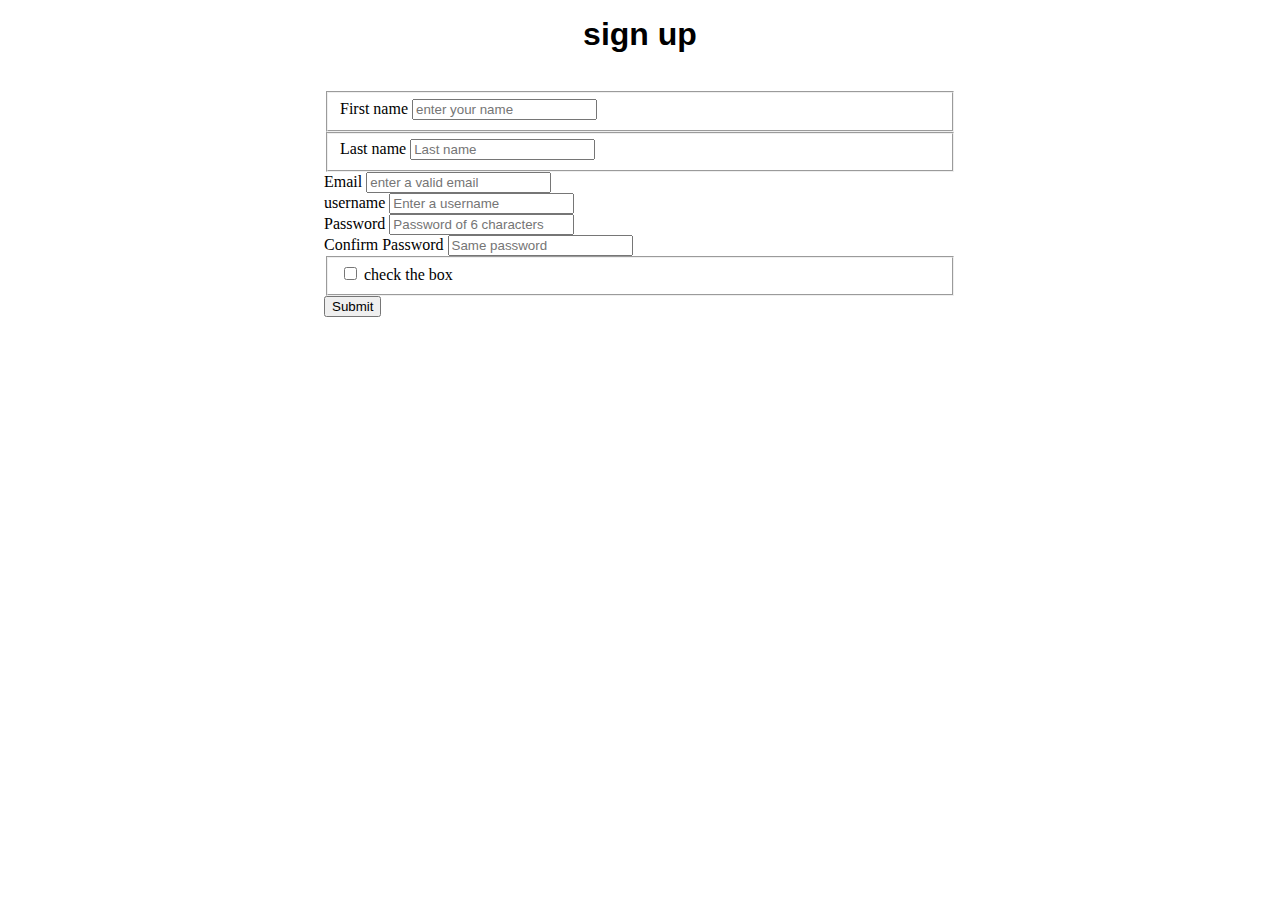
<file: authentification_form.html>
<!DOCTYPE html>
<html lang="en">
<head>
  <meta charset="UTF-8">
  <meta name="viewport" content="width=device-width, initial-scale=1.0">
  <meta http-equiv="X-UA-Compatible" content="ie=edge">
  <link rel="stylesheet" href="https://bootswatch.com/4/slate/bootstrap.min.css">
  <link rel="stylesheet" href="style.css">
  <title>Document</title>
</head>
<body>
  <h1 class="hd-center">sign up</h1>
<div class="form-size">
  <form action="">
    <div class="form-group">
        <fieldset >
          <label class="control-label" for="disabledInput">First name</label>
          <input class="form-control" id="disabledInput" type="text" placeholder="enter your name " >
        </fieldset>
      </div>
      
      <div class="form-group">
        <fieldset>
          <label class="control-label" for="readOnlyInput">Last name</label>
          <input class="form-control" id="readOnlyInput" type="text" placeholder="Last name " >
        </fieldset>
      </div>
      
      <div class="form-group has-success">
        <label class="form-control-label" for="inputSuccess1">Email</label>
        <input type="text" placeholder="enter a valid email" class="form-control" id="inputValid">
      </div>
      
      <div class="form-group has-danger">
        <label class="form-control-label" for="inputDanger1">username</label>
        <input type="text" placeholder="Enter a username" class="form-control" id="inputInvalid">
      </div>
      
      <div class="form-group">
        <label class="col-form-label col-form-label-lg" for="inputLarge">Password</label>
        <input class="form-control form-control-lg" type="password" placeholder="Password of 6 characters" id="inputLarge">
      </div>
      
      <div class="form-group">
        <label class="col-form-label" for="inputDefault">Confirm Password</label>
        <input type="password" class="form-control" placeholder="Same password" id="inputDefault">
      </div>
            
      <fieldset>  
        <div class="form-group">
          <div class="custom-control custom-checkbox">
            <input type="checkbox" class="custom-control-input" id="customCheck1">
            <label class="custom-control-label" for="customCheck1">check the box </label>
          </div>
        </div>
      </fieldset>
<button class="btn btn-md btn-info btn-block">Submit</button>

    </form>
  </div>


    
  </body>
  </html>
</file>
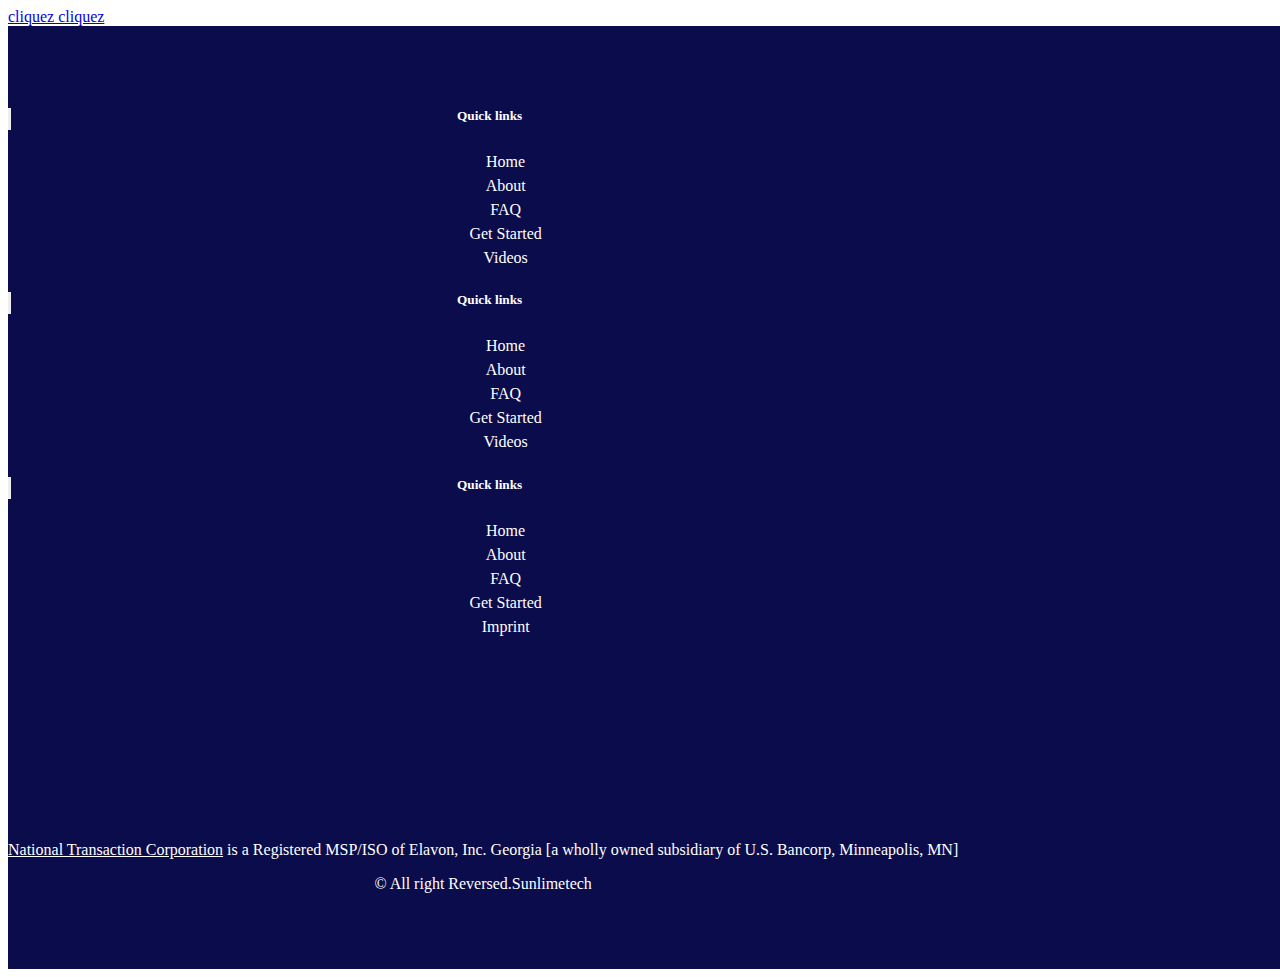
<file: footer.html>
<!DOCTYPE html>
<html lang="en">
<head>
  <meta charset="UTF-8">
  <meta name="viewport" content="width=device-width, initial-scale=1.0">
  <meta http-equiv="X-UA-Compatible" content="ie=edge">
  <link rel="stylesheet" href="https://bootswatch.com/4/slate/bootstrap.min.css">
  <link rel="stylesheet" href="style.css">
  <title>Document</title>
</head>
<body>

<a href="index.html">cliquez cliquez</a>
<!-- a copier -->
<section id="footer">
    <div class="container">
      <div class="row text-center text-xs-center text-sm-left text-md-left">
        <div class="col-xs-12 col-sm-4 col-md-4">
          <h5>Quick links</h5>
          <ul class="list-unstyled quick-links">
            <li><a href="javascript:void();"><i class="fa fa-angle-double-right"></i>Home</a></li>
            <li><a href="javascript:void();"><i class="fa fa-angle-double-right"></i>About</a></li>
            <li><a href="javascript:void();"><i class="fa fa-angle-double-right"></i>FAQ</a></li>
            <li><a href="javascript:void();"><i class="fa fa-angle-double-right"></i>Get Started</a></li>
            <li><a href="javascript:void();"><i class="fa fa-angle-double-right"></i>Videos</a></li>
          </ul>
        </div>
        <div class="col-xs-12 col-sm-4 col-md-4">
          <h5>Quick links</h5>
          <ul class="list-unstyled quick-links">
            <li><a href="javascript:void();"><i class="fa fa-angle-double-right"></i>Home</a></li>
            <li><a href="javascript:void();"><i class="fa fa-angle-double-right"></i>About</a></li>
            <li><a href="javascript:void();"><i class="fa fa-angle-double-right"></i>FAQ</a></li>
            <li><a href="javascript:void();"><i class="fa fa-angle-double-right"></i>Get Started</a></li>
            <li><a href="javascript:void();"><i class="fa fa-angle-double-right"></i>Videos</a></li>
          </ul>
        </div>
        <div class="col-xs-12 col-sm-4 col-md-4">
          <h5>Quick links</h5>
          <ul class="list-unstyled quick-links">
            <li><a href="javascript:void();"><i class="fa fa-angle-double-right"></i>Home</a></li>
            <li><a href="javascript:void();"><i class="fa fa-angle-double-right"></i>About</a></li>
            <li><a href="javascript:void();"><i class="fa fa-angle-double-right"></i>FAQ</a></li>
            <li><a href="javascript:void();"><i class="fa fa-angle-double-right"></i>Get Started</a></li>
            <li><a href="https://wwwe.sunlimetech.com" title="Design and developed by"><i class="fa fa-angle-double-right"></i>Imprint</a></li>
          </ul>
        </div>
      </div>
      <div class="row">
        <div class="col-xs-12 col-sm-12 col-md-12 mt-2 mt-sm-5">
          <ul class="list-unstyled list-inline social text-center">
            <li class="list-inline-item"><a href="javascript:void();"><i class="fab fa-facebook"></i></a></li>
            <li class="list-inline-item"><a href="javascript:void();"><i class="fab fa-twitter"></i></a></li>
            <li class="list-inline-item"><a href="javascript:void();"><i class="fab fa-instagram"></i></a></li>
            <li class="list-inline-item"><a href="javascript:void();"><i class="fab fa-google-plus"></i></a></li>
            <li class="list-inline-item"><a href="javascript:void();" target="_blank"><i class="fa fa-envelope"></i></a></li>
          </ul>
        </div>
        </hr>
      </div>  
      <div class="row">
        <div class="col-xs-12 col-sm-12 col-md-12 mt-2 mt-sm-2 text-center text-white">
          <p><u><a href="https://www.nationaltransaction.com/">National Transaction Corporation</a></u> is a Registered MSP/ISO of Elavon, Inc. Georgia [a wholly owned subsidiary of U.S. Bancorp, Minneapolis, MN]</p>
          <p class="h6">&copy All right Reversed.<a class="text-green ml-2" href="https://www.sunlimetech.com" target="_blank">Sunlimetech</a></p>
        </div>
        </hr>
      </div>  
    </div>
  </section>
  <!-- ./Footer -->

    <script src="https://code.jquery.com/jquery-3.2.1.slim.min.js" integrity="sha384-KJ3o2DKtIkvYIK3UENzmM7KCkRr/rE9/Qpg6aAZGJwFDMVNA/GpGFF93hXpG5KkN" crossorigin="anonymous"></script>
    <script src="https://cdnjs.cloudflare.com/ajax/libs/popper.js/1.12.9/umd/popper.min.js" integrity="sha384-ApNbgh9B+Y1QKtv3Rn7W3mgPxhU9K/ScQsAP7hUibX39j7fakFPskvXusvfa0b4Q" crossorigin="anonymous"></script>
    <script src="https://maxcdn.bootstrapcdn.com/bootstrap/4.0.0/js/bootstrap.min.js" integrity="sha384-JZR6Spejh4U02d8jOt6vLEHfe/JQGiRRSQQxSfFWpi1MquVdAyjUar5+76PVCmYl" crossorigin="anonymous"></script>
</body>
</html>
</file>
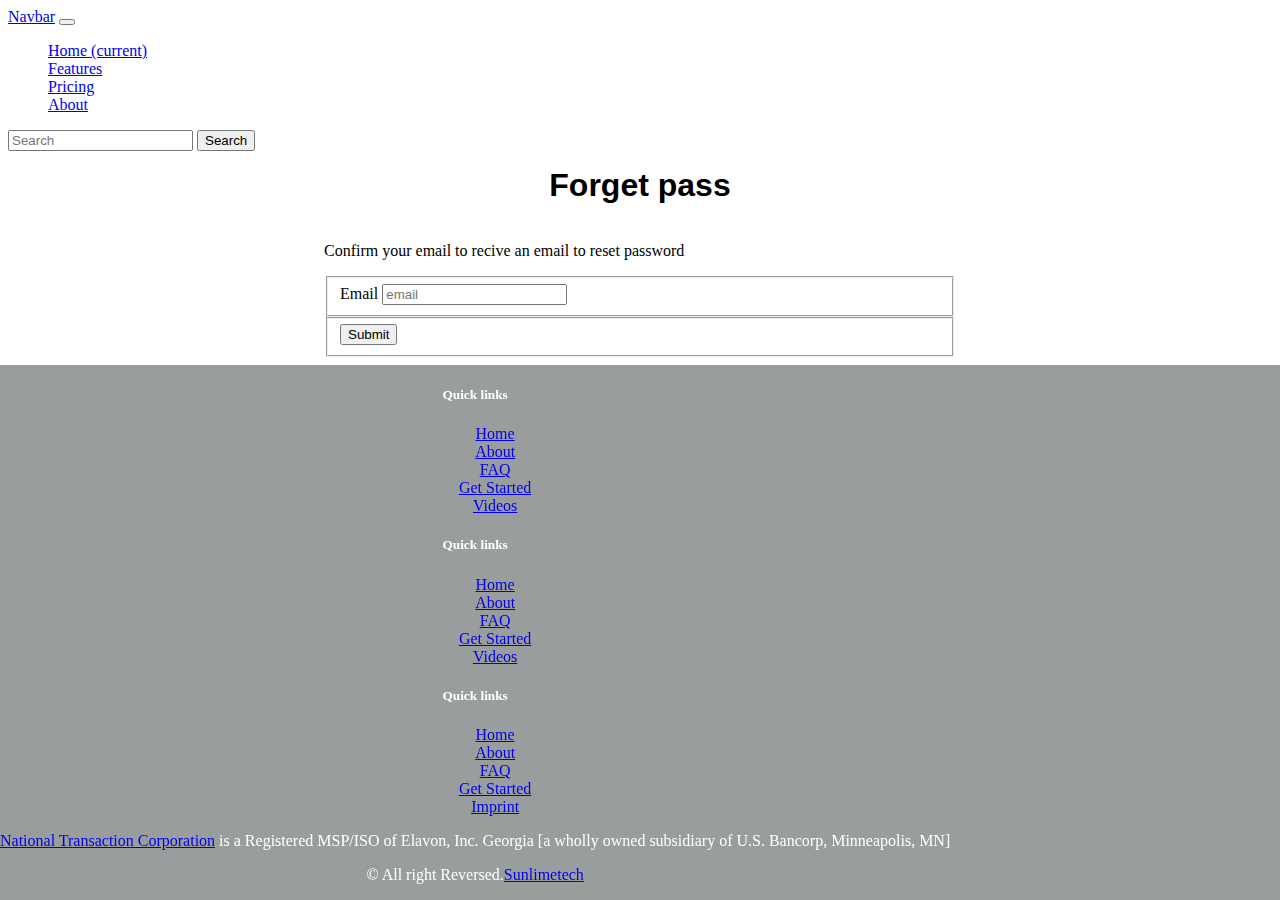
<file: forget_pass.html>
<!DOCTYPE html>
<html lang="en">
<head>
  <meta charset="UTF-8">
  <meta name="viewport" content="width=device-width, initial-scale=1.0">
  <meta http-equiv="X-UA-Compatible" content="ie=edge">
  <link rel="stylesheet" href="https://bootswatch.com/4/slate/bootstrap.min.css">
  <link rel="stylesheet" href="https://use.fontawesome.com/releases/v5.7.2/css/all.css" integrity="sha384-fnmOCqbTlWIlj8LyTjo7mOUStjsKC4pOpQbqyi7RrhN7udi9RwhKkMHpvLbHG9Sr" crossorigin="anonymous">

  <link rel="stylesheet" href="style.css">
  <title>Document</title>
  <style>
  </style>
</head>
<body >
  <nav class="navbar navbar-expand-lg navbar-dark bg-dark">
    <a class="navbar-brand" href="#">Navbar</a>
    <button class="navbar-toggler" type="button" data-toggle="collapse" data-target="#navbarColor02" aria-controls="navbarColor02" aria-expanded="false" aria-label="Toggle navigation">
      <span class="navbar-toggler-icon"></span>
    </button>
  
    <div class="collapse navbar-collapse" id="navbarColor02">
      <ul class="navbar-nav mr-auto">
        <li class="nav-item active">
          <a class="nav-link" href="#">Home <span class="sr-only">(current)</span></a>
        </li>
        <li class="nav-item">
          <a class="nav-link" href="#">Features</a>
        </li>
        <li class="nav-item">
          <a class="nav-link" href="#">Pricing</a>
        </li>
        <li class="nav-item">
          <a class="nav-link" href="#">About</a>
        </li>
      </ul>
      <form class="form-inline my-2 my-lg-0">
        <input class="form-control mr-sm-2" type="text" placeholder="Search">
        <button class="btn btn-secondary my-2 my-sm-0" type="submit">Search</button>
      </form>
    </div>
  </nav>
<!-- a copier avant ca -->



<h1 class="hd-center">Forget pass</h1>
<div class="form-size">
<p>Confirm your email to recive an email to reset password</p>
  <form action="">
      <div class="form-group">
          <fieldset>
            <label class="control-label" for="readOnlyInput">Email</label>
            <input class="form-control" id="readOnlyInput" type="text" placeholder="email" >
          </fieldset>
        </div>
              
    <div class="form-group">
        <fieldset>
          <button class="btn btn-md btn-info btn-block">Submit</button>
        </fieldset>
      </div>

  </form>
</div>

</div>
<!-- Footer -->
<footer>
		<div class="container">
			<div class="row text-center text-xs-center text-sm-left text-md-left">
				<div class="col-xs-12 col-sm-4 col-md-4">
					<h5>Quick links</h5>
					<ul class="list-unstyled quick-links">
						<li><a href="javascript:void();"><i class="fa fa-angle-double-right"></i>Home</a></li>
						<li><a href="javascript:void();"><i class="fa fa-angle-double-right"></i>About</a></li>
						<li><a href="javascript:void();"><i class="fa fa-angle-double-right"></i>FAQ</a></li>
						<li><a href="javascript:void();"><i class="fa fa-angle-double-right"></i>Get Started</a></li>
						<li><a href="javascript:void();"><i class="fa fa-angle-double-right"></i>Videos</a></li>
					</ul>
				</div>
				<div class="col-xs-12 col-sm-4 col-md-4">
					<h5>Quick links</h5>
					<ul class="list-unstyled quick-links">
						<li><a href="javascript:void();"><i class="fa fa-angle-double-right"></i>Home</a></li>
						<li><a href="javascript:void();"><i class="fa fa-angle-double-right"></i>About</a></li>
						<li><a href="javascript:void();"><i class="fa fa-angle-double-right"></i>FAQ</a></li>
						<li><a href="javascript:void();"><i class="fa fa-angle-double-right"></i>Get Started</a></li>
						<li><a href="javascript:void();"><i class="fa fa-angle-double-right"></i>Videos</a></li>
					</ul>
				</div>
				<div class="col-xs-12 col-sm-4 col-md-4">
					<h5>Quick links</h5>
					<ul class="list-unstyled quick-links">
						<li><a href="javascript:void();"><i class="fa fa-angle-double-right"></i>Home</a></li>
						<li><a href="javascript:void();"><i class="fa fa-angle-double-right"></i>About</a></li>
						<li><a href="javascript:void();"><i class="fa fa-angle-double-right"></i>FAQ</a></li>
						<li><a href="javascript:void();"><i class="fa fa-angle-double-right"></i>Get Started</a></li>
						<li><a href="https://wwwe.sunlimetech.com" title="Design and developed by"><i class="fa fa-angle-double-right"></i>Imprint</a></li>
					</ul>
				</div>
			</div>
			<div class="row">
				<div class="col-xs-12 col-sm-12 col-md-12 mt-2 mt-sm-5">
					<ul class="list-unstyled list-inline social text-center">
						<li class="list-inline-item"><a href="javascript:void();"><i class="fab fa-facebook"></i></a></li>
						<li class="list-inline-item"><a href="javascript:void();"><i class="fab fa-twitter"></i></a></li>
						<li class="list-inline-item"><a href="javascript:void();"><i class="fab fa-instagram"></i></a></li>
						<li class="list-inline-item"><a href="javascript:void();"><i class="fab fa-google-plus"></i></a></li>
						<li class="list-inline-item"><a href="javascript:void();" target="_blank"><i class="fa fa-envelope"></i></a></li>
					</ul>
				</div>
				</hr>
			</div>	
			<div class="row">
				<div class="col-xs-12 col-sm-12 col-md-12 mt-2 mt-sm-2 text-center text-white">
					<p><u><a href="https://www.nationaltransaction.com/">National Transaction Corporation</a></u> is a Registered MSP/ISO of Elavon, Inc. Georgia [a wholly owned subsidiary of U.S. Bancorp, Minneapolis, MN]</p>
					<p class="h6">&copy All right Reversed.<a class="text-green ml-2" href="https://www.sunlimetech.com" target="_blank">Sunlimetech</a></p>
				</div>
				</hr>
			</div>	
		</div>
  </footer>
	<!-- ./Footer -->

    <script src="https://code.jquery.com/jquery-3.2.1.slim.min.js" integrity="sha384-KJ3o2DKtIkvYIK3UENzmM7KCkRr/rE9/Qpg6aAZGJwFDMVNA/GpGFF93hXpG5KkN" crossorigin="anonymous"></script>
    <script src="https://cdnjs.cloudflare.com/ajax/libs/popper.js/1.12.9/umd/popper.min.js" integrity="sha384-ApNbgh9B+Y1QKtv3Rn7W3mgPxhU9K/ScQsAP7hUibX39j7fakFPskvXusvfa0b4Q" crossorigin="anonymous"></script>
    <script src="https://maxcdn.bootstrapcdn.com/bootstrap/4.0.0/js/bootstrap.min.js" integrity="sha384-JZR6Spejh4U02d8jOt6vLEHfe/JQGiRRSQQxSfFWpi1MquVdAyjUar5+76PVCmYl" crossorigin="anonymous"></script>
</body>
</html>
</file>
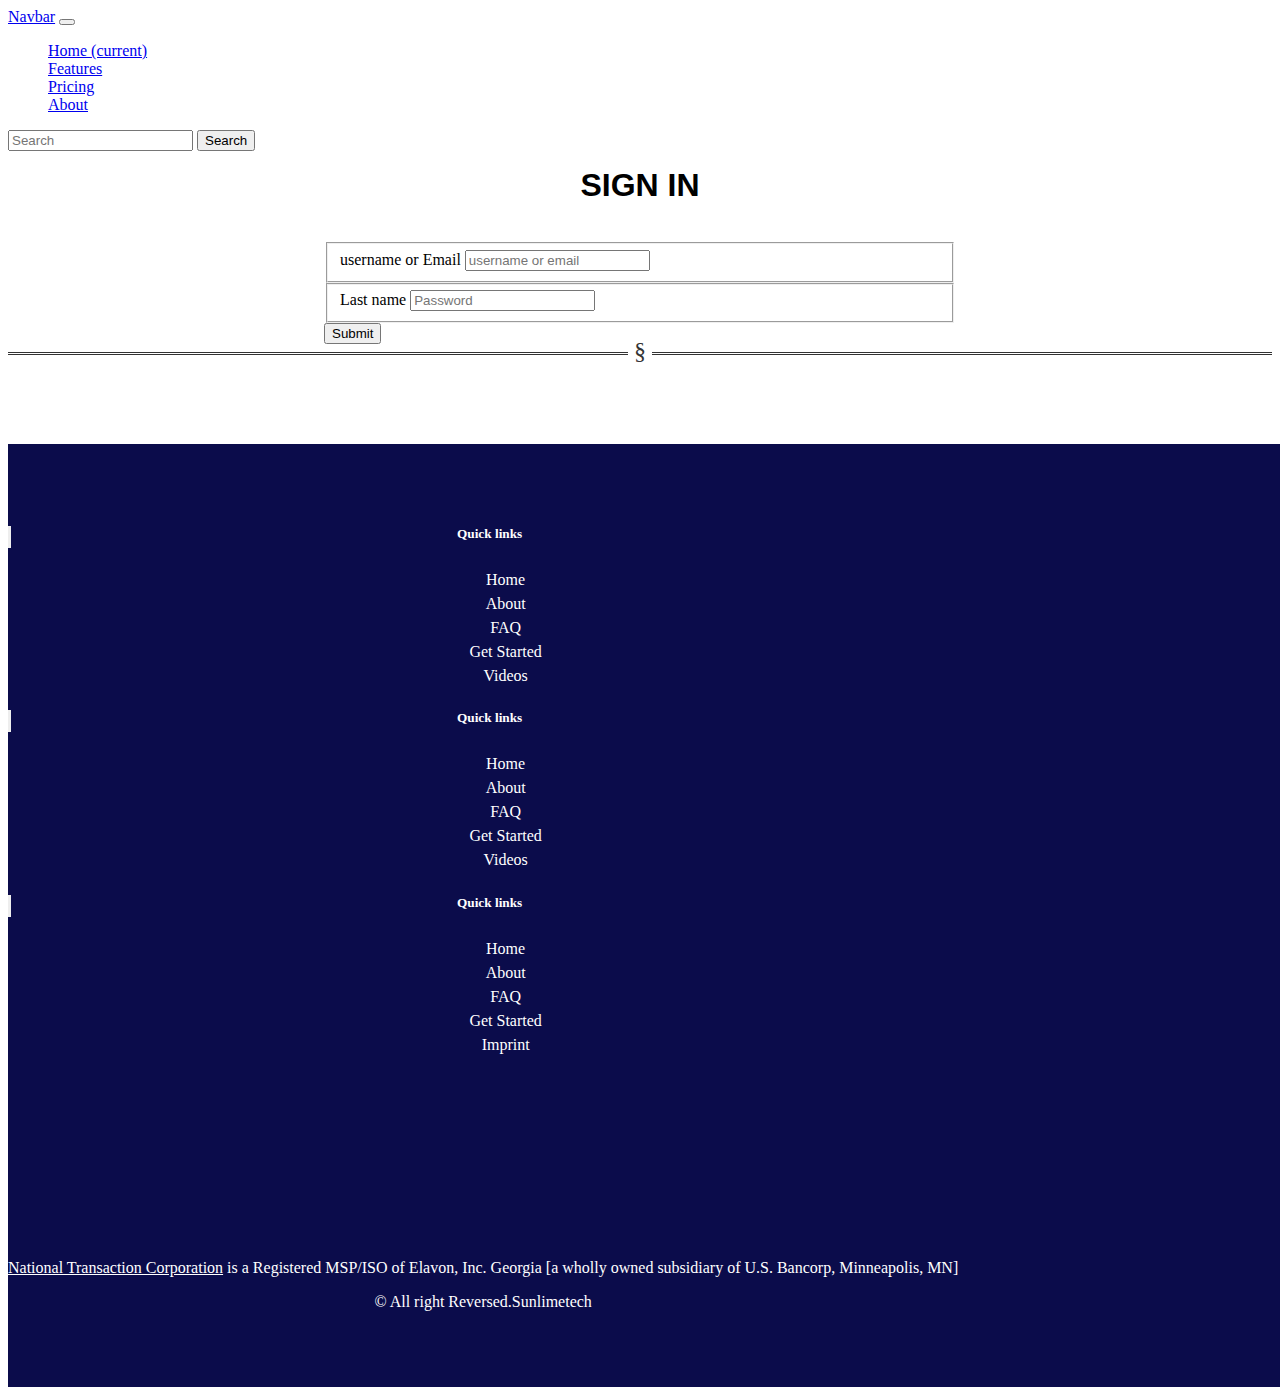
<file: signin.html>
<!DOCTYPE html>
<html lang="en">
<head>
  <meta charset="UTF-8">
  <meta name="viewport" content="width=device-width, initial-scale=1.0">
  <meta http-equiv="X-UA-Compatible" content="ie=edge">
  <link rel="stylesheet" href="https://bootswatch.com/4/slate/bootstrap.min.css">
  <link rel="stylesheet" href="https://use.fontawesome.com/releases/v5.7.2/css/all.css" integrity="sha384-fnmOCqbTlWIlj8LyTjo7mOUStjsKC4pOpQbqyi7RrhN7udi9RwhKkMHpvLbHG9Sr" crossorigin="anonymous">

  <link rel="stylesheet" href="style.css">
  <title>Document</title>
  <style>
  </style>
</head>
<body >
  <nav class="navbar jaymile-navbar navbar-expand-lg navbar-dark bg-dark">
    <a class="navbar-brand" href="#">Navbar</a>
    <button class="navbar-toggler" type="button" data-toggle="collapse" data-target="#navbarColor02" aria-controls="navbarColor02" aria-expanded="false" aria-label="Toggle navigation">
      <span class="navbar-toggler-icon"></span>
    </button>
  
    <div class="collapse navbar-collapse" id="navbarColor02">
      <ul class="navbar-nav mr-auto">
        <li class="nav-item active">
          <a class="nav-link" href="#">Home <span class="sr-only">(current)</span></a>
        </li>
        <li class="nav-item">
          <a class="nav-link" href="#">Features</a>
        </li>
        <li class="nav-item">
          <a class="nav-link" href="#">Pricing</a>
        </li>
        <li class="nav-item">
          <a class="nav-link" href="#">About</a>
        </li>
      </ul>
      <form class="form-inline my-2 my-lg-0">
        <input class="form-control mr-sm-2" type="text" placeholder="Search">
        <button class="btn btn-secondary my-2 my-sm-0" type="submit">Search</button>
      </form>
    </div>
  </nav>
<!-- a copier avant ca -->



<h1 class="hd-center">SIGN IN</h1>
  <div class="form-size">

    <form action="">
        <div class="form-group">
            <fieldset>
              <label class="control-label" for="readOnlyInput">username or Email</label>
              <input class="form-control" id="readOnlyInput" type="text" placeholder="username or email" >
            </fieldset>
          </div>
                
      <div class="form-group">
          <fieldset>
            <label class="control-label" for="readOnlyInput">Last name</label>
            <input class="form-control" id="readOnlyInput" type="password" placeholder="Password" >
          </fieldset>
        </div>
        <button class="btn btn-md btn-info btn-block">Submit</button>

    </form>
  </div>
  
  <hr>
  <br><br><br>



<!-- Footer -->
<section id="footer">
		<div class="container">
			<div class="row text-center text-xs-center text-sm-left text-md-left">
				<div class="col-xs-12 col-sm-4 col-md-4">
					<h5>Quick links</h5>
					<ul class="list-unstyled quick-links">
						<li><a href="javascript:void();"><i class="fa fa-angle-double-right"></i>Home</a></li>
						<li><a href="javascript:void();"><i class="fa fa-angle-double-right"></i>About</a></li>
						<li><a href="javascript:void();"><i class="fa fa-angle-double-right"></i>FAQ</a></li>
						<li><a href="javascript:void();"><i class="fa fa-angle-double-right"></i>Get Started</a></li>
						<li><a href="javascript:void();"><i class="fa fa-angle-double-right"></i>Videos</a></li>
					</ul>
				</div>
				<div class="col-xs-12 col-sm-4 col-md-4">
					<h5>Quick links</h5>
					<ul class="list-unstyled quick-links">
						<li><a href="javascript:void();"><i class="fa fa-angle-double-right"></i>Home</a></li>
						<li><a href="javascript:void();"><i class="fa fa-angle-double-right"></i>About</a></li>
						<li><a href="javascript:void();"><i class="fa fa-angle-double-right"></i>FAQ</a></li>
						<li><a href="javascript:void();"><i class="fa fa-angle-double-right"></i>Get Started</a></li>
						<li><a href="javascript:void();"><i class="fa fa-angle-double-right"></i>Videos</a></li>
					</ul>
				</div>
				<div class="col-xs-12 col-sm-4 col-md-4">
					<h5>Quick links</h5>
					<ul class="list-unstyled quick-links">
						<li><a href="javascript:void();"><i class="fa fa-angle-double-right"></i>Home</a></li>
						<li><a href="javascript:void();"><i class="fa fa-angle-double-right"></i>About</a></li>
						<li><a href="javascript:void();"><i class="fa fa-angle-double-right"></i>FAQ</a></li>
						<li><a href="javascript:void();"><i class="fa fa-angle-double-right"></i>Get Started</a></li>
						<li><a href="https://wwwe.sunlimetech.com" title="Design and developed by"><i class="fa fa-angle-double-right"></i>Imprint</a></li>
					</ul>
				</div>
			</div>
			<div class="row">
				<div class="col-xs-12 col-sm-12 col-md-12 mt-2 mt-sm-5">
					<ul class="list-unstyled list-inline social text-center">
						<li class="list-inline-item"><a href="javascript:void();"><i class="fab fa-facebook"></i></a></li>
						<li class="list-inline-item"><a href="javascript:void();"><i class="fab fa-twitter"></i></a></li>
						<li class="list-inline-item"><a href="javascript:void();"><i class="fab fa-instagram"></i></a></li>
						<li class="list-inline-item"><a href="javascript:void();"><i class="fab fa-google-plus"></i></a></li>
						<li class="list-inline-item"><a href="javascript:void();" target="_blank"><i class="fa fa-envelope"></i></a></li>
					</ul>
				</div>
				</hr>
			</div>	
			<div class="row">
				<div class="col-xs-12 col-sm-12 col-md-12 mt-2 mt-sm-2 text-center text-white">
					<p><u><a href="https://www.nationaltransaction.com/">National Transaction Corporation</a></u> is a Registered MSP/ISO of Elavon, Inc. Georgia [a wholly owned subsidiary of U.S. Bancorp, Minneapolis, MN]</p>
					<p class="h6">&copy All right Reversed.<a class="text-green ml-2" href="https://www.sunlimetech.com" target="_blank">Sunlimetech</a></p>
				</div>
				</hr>
			</div>	
		</div>
	</section>
	<!-- ./Footer -->

    <script src="https://code.jquery.com/jquery-3.2.1.slim.min.js" integrity="sha384-KJ3o2DKtIkvYIK3UENzmM7KCkRr/rE9/Qpg6aAZGJwFDMVNA/GpGFF93hXpG5KkN" crossorigin="anonymous"></script>
    <script src="https://cdnjs.cloudflare.com/ajax/libs/popper.js/1.12.9/umd/popper.min.js" integrity="sha384-ApNbgh9B+Y1QKtv3Rn7W3mgPxhU9K/ScQsAP7hUibX39j7fakFPskvXusvfa0b4Q" crossorigin="anonymous"></script>
    <script src="https://maxcdn.bootstrapcdn.com/bootstrap/4.0.0/js/bootstrap.min.js" integrity="sha384-JZR6Spejh4U02d8jOt6vLEHfe/JQGiRRSQQxSfFWpi1MquVdAyjUar5+76PVCmYl" crossorigin="anonymous"></script>
</body>
</html>
</file>
<file: style.css>
footer {
  position: fixed;
  left: 0;
  bottom: 0;
  width: 100%;
  background-color: rgba(22, 28, 31, 0.432);
  color: white;
  text-align: center;
  display: flex;
  justify-content: space-between ;
  padding-right: 1.5rem;
}

#footer{

  left: 0;
  bottom: 0;
  width: 100%;
  background-color: rgba(22, 28, 31, 0.432);
  color: white;
  text-align: center;
  display: flex;
  justify-content: space-between ;
  padding-right: 1.5rem;
}

ul{
  list-style-type: none;
}
.form-size{
  width: 50%;
  margin: 0 auto;
  margin-top:3%; 
}
.hd-center{
  display: flex;
  justify-content: center;
  margin-top: 1rem;
  font-family: 'Franklin Gothic Medium', 'Arial Narrow', Arial, sans-serif;
}
.img-size{
  size: 100%;
  width: 100%;
}
.img-size-show{
  /* size: 100%; */
  width: 70%;   
  height: 10%; 
}
.banner{
  margin-top: 1rem;moz-box-shadow: 10px 10px 12px 0px #656565;
  -webkit-box-shadow: 10px 10px 12px 0px #656565;
  -o-box-shadow: 10px 10px 12px 0px #656565;
  box-shadow: 10px 10px 12px 0px #656565;
  filter:progid:DXImageTransform.Microsoft.Shadow(color=#656565, Direction=134, Strength=12);
  display: flex;
  justify-content:center;
}
 
.biatch{background: rgb(2,0,36);
  background: linear-gradient(90deg, rgba(2,0,36,1) 0%, rgba(9,9,121,1) 35%, rgba(0,212,255,1) 100%);}
 
#banner-show{
  display: flex;
  margin-right:0px;
  margin-left:0px;
}
.fas{
  font-size: 2rem;
}

@import url('https://maxcdn.bootstrapcdn.com/font-awesome/4.7.0/css/font-awesome.min.css');
section {
    padding: 60px 0;
}

section .section-title {
    text-align: center;
    color: #0b0c4b;
    margin-bottom: 50px;
    text-transform: uppercase;
}
#footer {
    background: #0b0c4b !important;
}
#footer h5{
	padding-left: 10px;
    border-left: 3px solid #eeeeee;
    padding-bottom: 6px;
    margin-bottom: 20px;
    color:#ffffff;
}
#footer a {
    color: #ffffff;
    text-decoration: none !important;
    background-color: transparent;
    -webkit-text-decoration-skip: objects;
}
#footer ul.social li{
	padding: 3px 0;
}
#footer ul.social li a i {
    margin-right: 5px;
	font-size:25px;
	-webkit-transition: .5s all ease;
	-moz-transition: .5s all ease;
	transition: .5s all ease;
}
#footer ul.social li:hover a i {
	font-size:30px;
	margin-top:-10px;
}
#footer ul.social li a,
#footer ul.quick-links li a{
	color:#ffffff;
}
#footer ul.social li a:hover{
	color:#eeeeee;
}
#footer ul.quick-links li{
	padding: 3px 0;
	-webkit-transition: .5s all ease;
	-moz-transition: .5s all ease;
	transition: .5s all ease;
}
#footer ul.quick-links li:hover{
	padding: 3px 0;
	margin-left:5px;
	font-weight:700;
}
#footer ul.quick-links li a i{
	margin-right: 5px;
}
#footer ul.quick-links li:hover a i {
    font-weight: 700;
}

@media (max-width:767px){
	#footer h5 {
    padding-left: 0;
    border-left: transparent;
    padding-bottom: 0px;
    margin-bottom: 10px;
}
}

hr {
  overflow: visible; /* For IE */
  padding: 0;
  border: none;
  border-top: medium double #333;
  color: #333;
  text-align: center;
}
hr:after {
  content: "§";
  display: inline-block;
  position: relative;
  top: -0.7em;
  font-size: 1.5em;
  padding: 0 0.25em;
  background: white;
}
</file>
